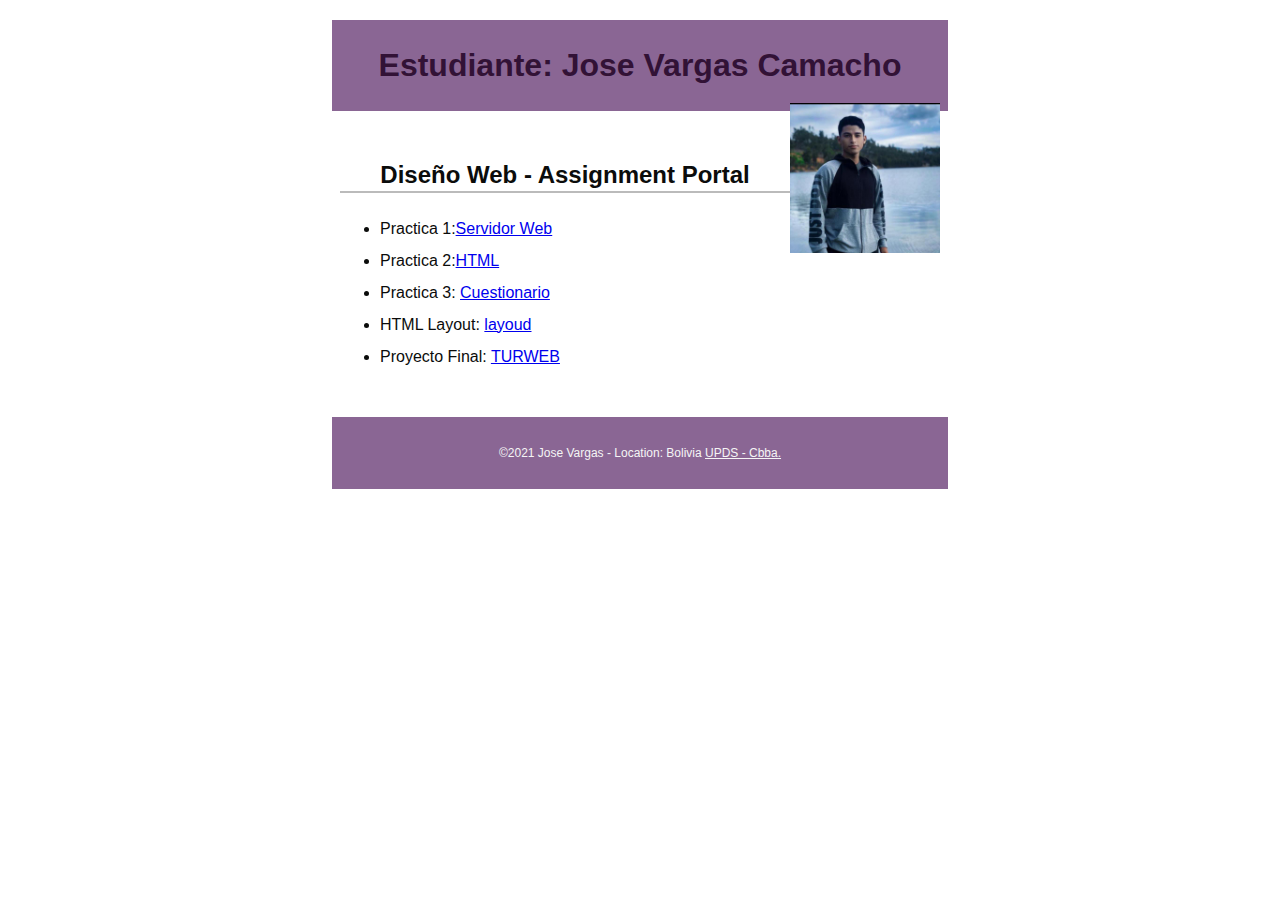
<file: index.html>
<!DOCTYPE html>
<html lang="es">
<head>
  <meta charset="utf-8">
  <meta name="viewport" content="width=device-width, initial-scale=1, maximum-scale=1">
  <title>Diseño Web - Portal de Asignaciones | Nombre | UPDS -Cbba.</title>
  <meta name="description" content="Pagina de portal de asignaciones Fabiola Soliz para la materia de tecnologia web en UPDS">
  <link rel="stylesheet" href="css/normalize.css">
  <link rel="stylesheet" href="css/main.css">
</head>
<body>
  <header>
    <h1>Estudiante: Jose Vargas Camacho</h1>
    <img src="imagenes/foto1.jpg" alt="My Profile Picture">
  </header> 
  <main>
    <h2>Diseño Web - Assignment Portal</h2>
    <ul>
      <li> Practica 1:<a href="#">Servidor Web </a></li>
      <li>Practica 2:<a href="practica/practica 2/fixedhtml.html">HTML</a></li>
      <li>Practica 3: <a href="contacto.html">Cuestionario</a></li>
      <li>HTML Layout: <a href="inicio.html">layoud</a></li>
      <li>Proyecto Final: <a href="contacto.html"> TURWEB</a></li>
      
    </ul>
    
  </main> 
 
  <footer>
    <p>
      &copy;2021 Jose Vargas - Location: Bolivia  
      <a href="http://www.upds.edu.bo/"> UPDS - Cbba.</a>
    </p>
  </footer>
</body>
</html>
</file>
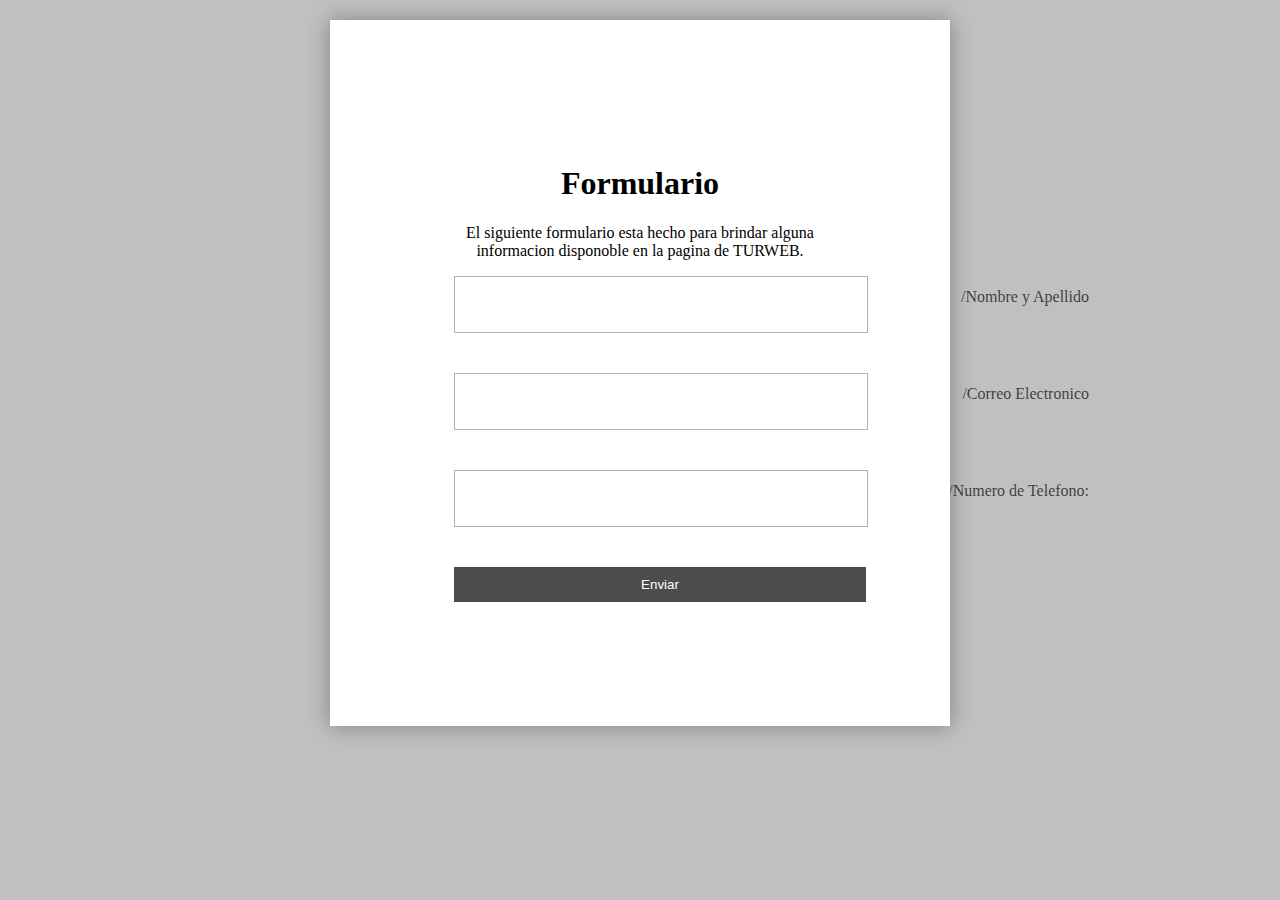
<file: contacto.html>
<!DOCTYPE html>
<html lang="en">
<head>
	<meta charset="UTF-8">
  <meta name="viewport" content="width=device-width, initial-scale=1.0">
  <link rel="stylesheet" href="css/formulario.css">
	<title>TURWEB</title>
	
</head>
<body>
      <form action="inicio.html" class="formulario" method="GET">
        <h1 class="fotmulariotitulo">Formulario</h1>
        <p>El siguiente formulario esta hecho para brindar alguna informacion disponoble en la pagina de TURWEB.</p>
          
        <input type="text" class="input" name="Nombre" required>
        <label for="letra" class="label">/Nombre y Apellido</label>
           
        <input type="email" class="input" name="Correo" required>
        <label for="Correo" class="label">/Correo Electronico</label>
        
      
        <input type="text" class="input" name="Celular" required>
        <label for="letra" class="label">/Numero de Telefono:</label>
        
        <input type="submit" value="Enviar" class="submit">

        </form>
</body>
</html>
</file>
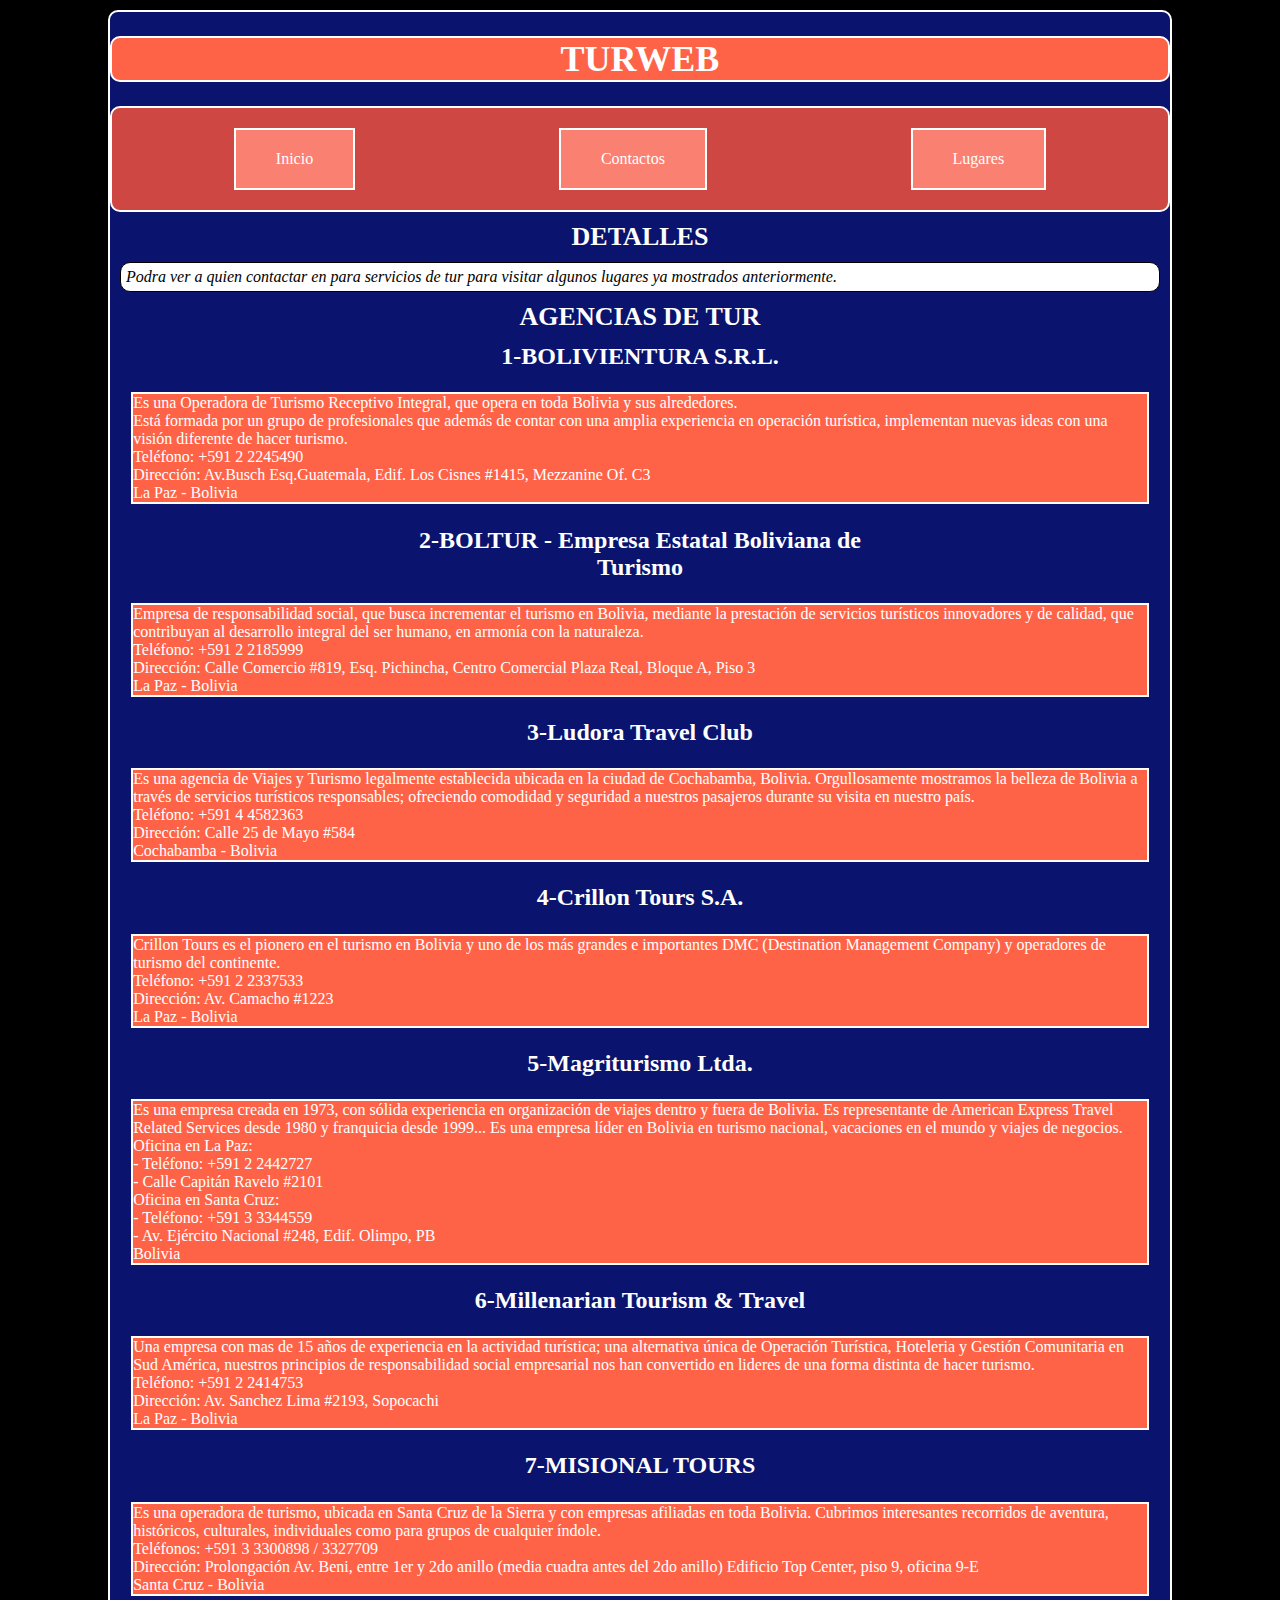
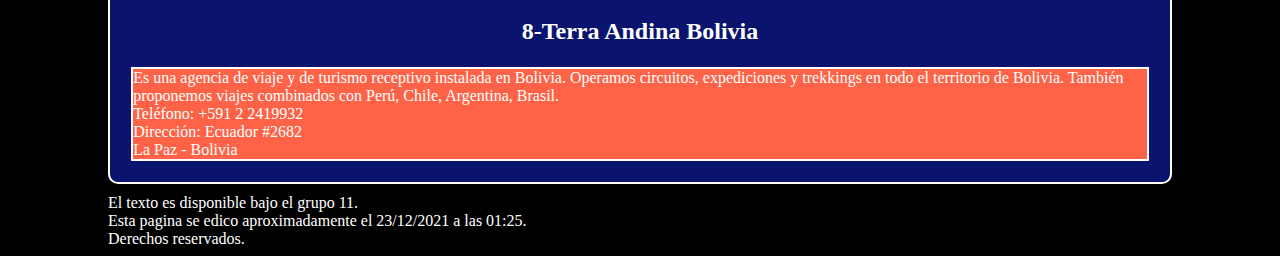
<file: contactos.html>
<!DOCTYPE html>
<html lang="en">
<head>
    <meta charset="UTF-8">
    <meta http-equiv="X-UA-Compatible" content="IE=edge">
    <meta name="viewport" content="width=device-width, initial-scale=1.0">
    <link rel="stylesheet" href="imagenes/estiloinicio.css">
    <title>TURWEB</title>
</head>
<body>
    
    <div>
        <header>
            <h1>TURWEB</h1>
            <nav>
                <a href="inicio.html" style="border: 2px solid #fff;">Inicio</a>
                <a href="contactos.html" style="border: 2px solid #fff;">Contactos</a>
                <a href="lugares.html" style="border: 2px solid #fff;">Lugares</a>
            </nav>
            <h3 style="margin: 10px;">DETALLES</h3>
            <p style="padding: 5px; color:black; background-color: #fff; margin: 10px; border: 1px solid black; border-radius: 10px;"><em>Podra ver a quien contactar en para servicios de tur para visitar algunos lugares ya mostrados anteriormente.</em></p>
            <h3 style="margin: 10px;">AGENCIAS DE TUR</h3>
        </header>
        
        <h2>1-BOLIVIENTURA S.R.L.</h2>
        <p style="background-color: tomato;">Es una Operadora de Turismo Receptivo Integral, que opera en toda Bolivia y sus alrededores. <br> Está formada por un grupo de profesionales que además de contar con una amplia experiencia en operación turística, implementan nuevas ideas con una visión diferente de hacer turismo. <br>
            Teléfono: +591 2 2245490 <br>
            Dirección: Av.Busch Esq.Guatemala, Edif. Los Cisnes #1415, Mezzanine Of. C3 <br>
            La Paz - Bolivia</p>
        <h2>2-BOLTUR - Empresa Estatal Boliviana de Turismo</h2>
            <p style="background-color: tomato;">Empresa de responsabilidad social, que busca incrementar el turismo en Bolivia, mediante la prestación de servicios turísticos innovadores y de calidad, que contribuyan al desarrollo integral del ser humano, en armonía con la naturaleza. <br>
                Teléfono: +591 2 2185999 <br>
                Dirección: Calle Comercio #819, Esq. Pichincha, Centro Comercial Plaza Real, Bloque A, Piso 3 <br>
                La Paz - Bolivia</p>
        <h2>3-Ludora Travel Club</h2>
            <p style="background-color: tomato;">Es una agencia de Viajes y Turismo legalmente establecida ubicada en la ciudad de Cochabamba, Bolivia. Orgullosamente mostramos la belleza de Bolivia a través de servicios turísticos responsables; ofreciendo comodidad y seguridad a nuestros pasajeros durante su visita en nuestro país. <br>
                Teléfono: +591 4 4582363 <br>
                Dirección: Calle 25 de Mayo #584 <br>
                Cochabamba - Bolivia</p>
        <h2>4-Crillon Tours S.A.</h2>
        <p style="background-color: tomato;">Crillon Tours es el pionero en el turismo en Bolivia y uno de los más grandes e importantes DMC (Destination Management Company) y operadores de turismo del continente. <br>
            Teléfono: +591 2 2337533 <br>
            Dirección: Av. Camacho #1223 <br>
            La Paz - Bolivia</p>
        <h2>5-Magriturismo Ltda.</h2>
        <p style="background-color: tomato;">Es una empresa creada en 1973, con sólida experiencia en organización de viajes dentro y fuera de Bolivia. Es representante de American Express Travel Related Services desde 1980 y franquicia desde 1999... Es una empresa líder en Bolivia en turismo nacional, vacaciones en el mundo y viajes de negocios. <br>
            Oficina en La Paz: <br>
              - Teléfono: +591 2 2442727 <br>
              - Calle Capitán Ravelo #2101 <br>
            Oficina en Santa Cruz: <br>
              - Teléfono: +591 3 3344559 <br>
              - Av. Ejército Nacional #248, Edif. Olimpo, PB <br>
            Bolivia</p>
        <h2>6-Millenarian Tourism & Travel</h2>
        <p style="background-color: tomato;">Una empresa con mas de 15 años de experiencia en la actividad turística; una alternativa única de Operación Turística, Hoteleria y Gestión Comunitaria en Sud América, nuestros principios de responsabilidad social empresarial nos han convertido en lideres de una forma distinta de hacer turismo. <br>
            Teléfono: +591 2 2414753 <br>
            Dirección: Av. Sanchez Lima #2193, Sopocachi <br>
            La Paz - Bolivia</p>
        <h2>7-MISIONAL TOURS</h2>
        <p style="background-color: tomato;">Es una operadora de turismo, ubicada en Santa Cruz de la Sierra y con empresas afiliadas en toda Bolivia. Cubrimos interesantes recorridos de aventura, históricos, culturales, individuales como para grupos de cualquier índole. <br>
            Teléfonos: +591 3 3300898   /   3327709 <br>
            Dirección: Prolongación Av. Beni, entre 1er y 2do anillo (media cuadra antes del 2do anillo) Edificio Top Center, piso 9, oficina 9-E <br>
            Santa Cruz - Bolivia</p>
        <h2>8-Terra Andina Bolivia</h2>
        <p style="background-color: tomato;">Es una agencia de viaje y de turismo receptivo instalada en Bolivia. Operamos circuitos, expediciones y trekkings en todo el territorio de Bolivia. También proponemos viajes combinados con Perú, Chile, Argentina, Brasil. <br>
            Teléfono: +591 2 2419932 <br>
            Dirección: Ecuador #2682 <br>
            La Paz - Bolivia</p>
        
    </div>
    <footer >
        El texto es disponible bajo el grupo 11. <br>
        Esta pagina se edico aproximadamente el 23/12/2021 a las 01:25. <br>
        Derechos reservados.
    </footer>
</body>
</html>
</file>
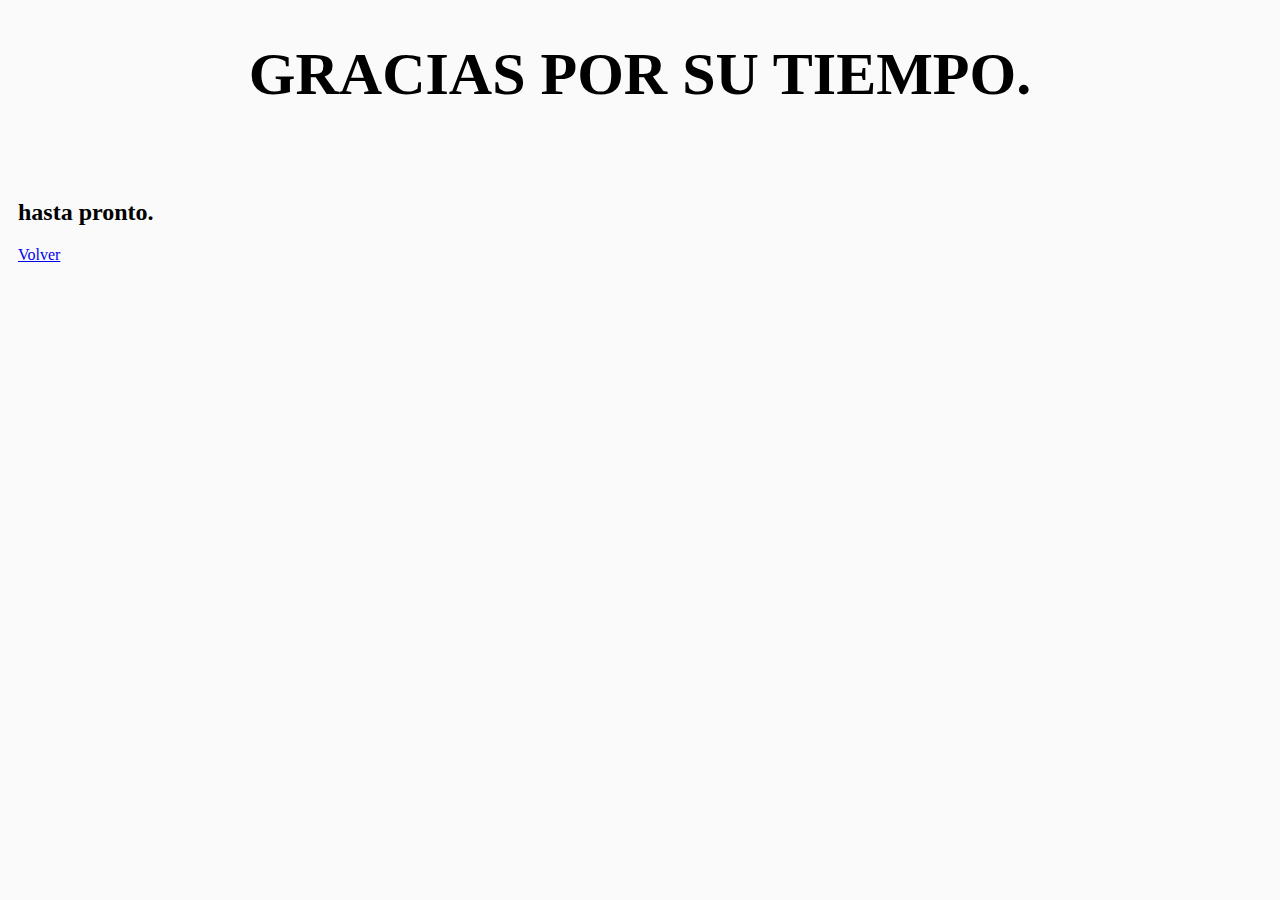
<file: gracias.html>
<!DOCTYPE html>
<html lang="en">
<head>
    <meta charset="utf-8">
    <meta http-equiv="X-UA-Compatible" content="IE=edge">
    <meta name="viewport" content="width=device-width, initial-scale=1.0">
    <title>Document</title>

   <h1>Gracias por su tiempo.</h1>
   <h2>hasta pronto.</h2>

   <a href="contacto.html">Volver</a>

   <style>
       body{
        background: #fafafa;
        padding: 0 10px;
       }

       h1{
        font-size: 60px;
        font-weight: 700;
        margin-bottom: 90px;
        color: #000000;
        text-transform: uppercase;
        text-align: center;
       }

   </style>

</head>
<body>

</body>
</html>
</file>
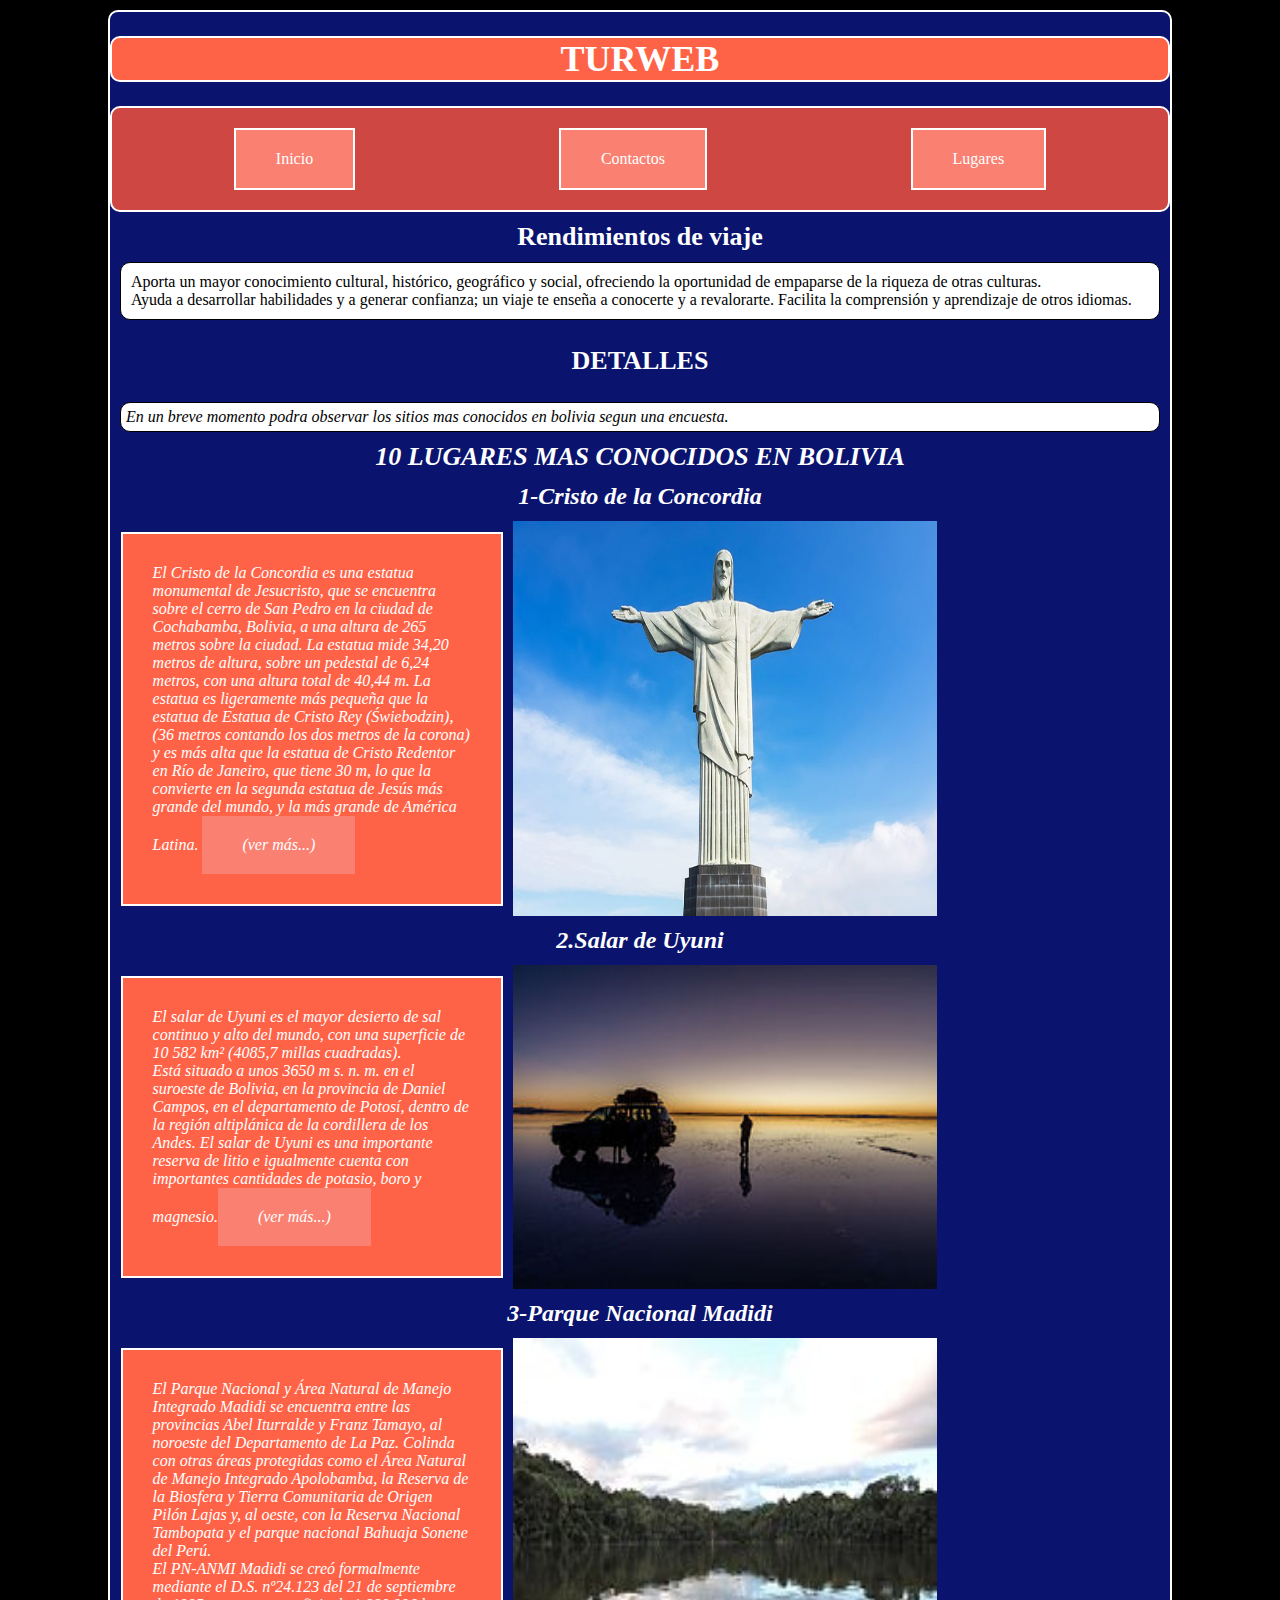
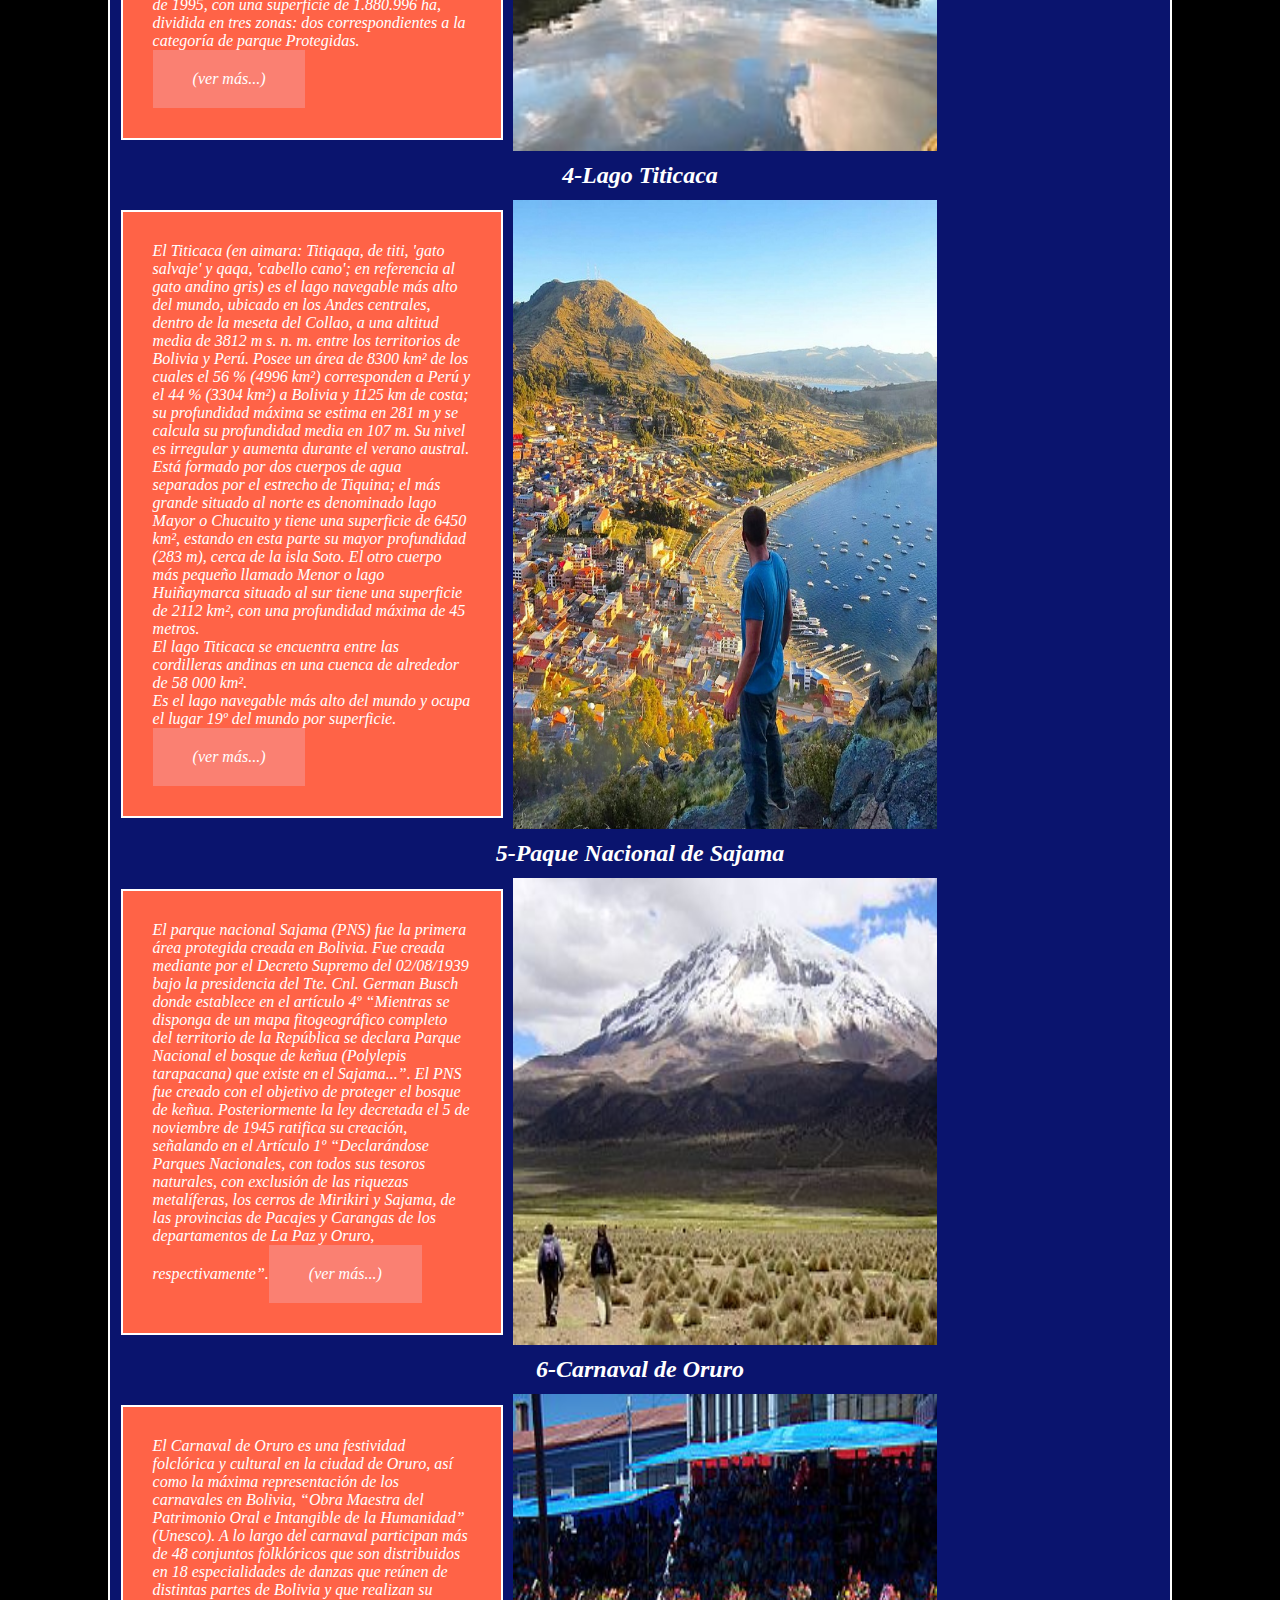
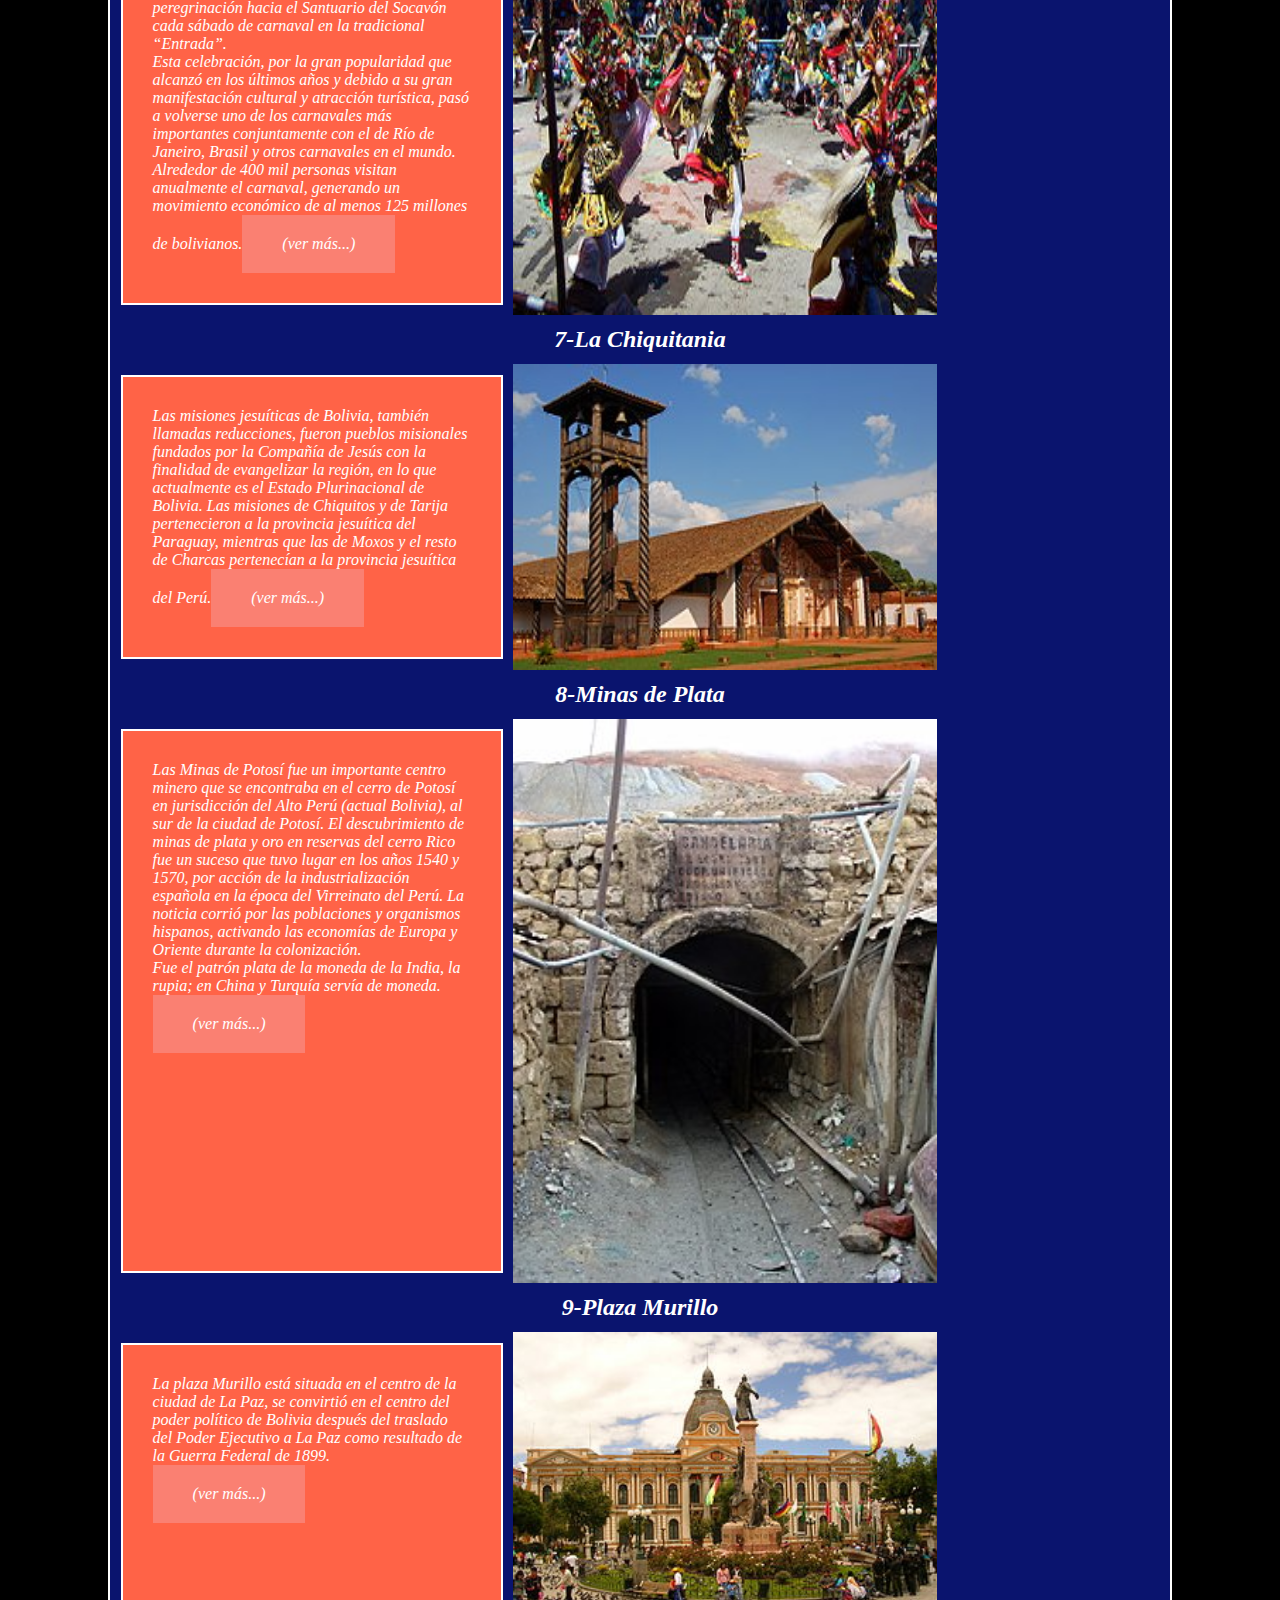
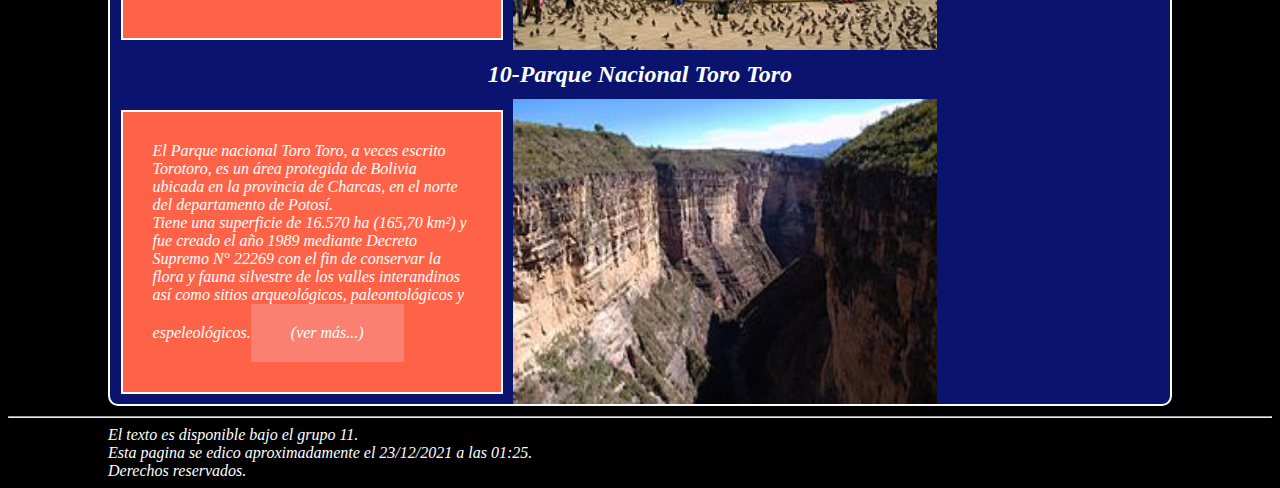
<file: inicio.html>
<!DOCTYPE html>
<html lang="en">
<head>
    <meta charset="UTF-8">
    <meta http-equiv="X-UA-Compatible" content="IE=edge">
    <meta name="viewport" content="width=device-width, initial-scale=1.0">
    <link rel="stylesheet" href="imagenes/estiloinicio.css">
    <title>TURWEB</title>
</head>
<body>
    
    <div>
        <header>
            <h1>TURWEB</h1>
            <nav>
                <a href="inicio.html" style="border: 2px solid #fff;">Inicio</a>
                <a href="contactos.html" style="border: 2px solid #fff;">Contactos</a>
                <a href="lugares.html" style="border: 2px solid #fff;">Lugares</a>
                
            </nav>
            <h3 style="margin: 10px;">Rendimientos de viaje</h3>
            <p style="padding: 10px; color:black; background-color: #fff; margin: 10px; border: 1px solid black; border-radius: 10px;">Aporta un mayor conocimiento cultural, histórico, geográfico y social, ofreciendo la oportunidad de empaparse de la riqueza de otras culturas.<br> Ayuda a desarrollar habilidades y a generar confianza; un viaje te enseña a conocerte y a revalorarte. Facilita la comprensión y aprendizaje de otros idiomas.</p>
            <h3>DETALLES</h3>
            <p style="padding: 5px; color:black; background-color: #fff; margin: 10px; border: 1px solid black; border-radius: 10px;"><em>En un breve momento podra observar los sitios mas conocidos en bolivia segun una encuesta<em>.</p>
            <h3 style="margin: 10px;">10 LUGARES MAS CONOCIDOS EN BOLIVIA</h3>
        </header>
        
        <h2>1-Cristo de la Concordia</h2>
        <section id="Cristo">
        <p id="parrafodelcristo">El Cristo de la Concordia es una estatua monumental de Jesucristo, que se encuentra sobre el cerro de San Pedro en la ciudad de Cochabamba, Bolivia, a una altura de 265 metros sobre la ciudad. La estatua mide 34,20 metros de altura, sobre un pedestal de 6,24 metros, con una altura total de 40,44 m. La estatua es ligeramente más pequeña que la estatua de Estatua de Cristo Rey (Świebodzin), (36 metros contando los dos metros de la corona) y es más alta que la estatua de Cristo Redentor en Río de Janeiro, que tiene 30 m, lo que la convierte en la segunda estatua de Jesús más grande del mundo, y la más grande de América Latina. <a target="_blank" href="https://es.wikipedia.org/wiki/Cristo_de_la_Concordia">(ver más...)</a></p>
        <img src="imagenes/1.jpg" alt="cristo redentor" width="40%">
        </section>
        <h2>2.Salar de Uyuni</h2>
        <section id="salar">
            <p id="salarparrafo">El salar de Uyuni es el mayor desierto de sal continuo y alto del mundo, con una superficie de 10 582 km² (4085,7 millas cuadradas). <br> Está situado a unos 3650 m s. n. m. en el suroeste de Bolivia, en la provincia de Daniel Campos, en el departamento de Potosí, dentro de la región altiplánica de la cordillera de los Andes. El salar de Uyuni es una importante reserva de litio e igualmente cuenta con importantes cantidades de potasio, boro y magnesio.<a target="_blank" href="https://es.wikipedia.org/wiki/Salar_de_Uyuni">(ver más...)</a></p>
            <img src="imagenes/2.jpg" alt="Salar de Uyuni" width="40%">
        </section>
        <h2>3-Parque Nacional Madidi</h2>
        <section id="parque">
            <p id="madidiparrafo">El Parque Nacional y Área Natural de Manejo Integrado Madidi se encuentra entre las provincias Abel Iturralde y Franz Tamayo, al noroeste del Departamento de La Paz. Colinda con otras áreas protegidas como el Área Natural de Manejo Integrado Apolobamba, la Reserva de la Biosfera y Tierra Comunitaria de Origen Pilón Lajas y, al oeste, con la Reserva Nacional Tambopata y el parque nacional Bahuaja Sonene del Perú. <br>
            El PN-ANMI Madidi se creó formalmente mediante el D.S. nº24.123 del 21 de septiembre de 1995, con una superficie de 1.880.996 ha, dividida en tres zonas: dos correspondientes a la categoría de parque Protegidas.<a target="_blank" href="https://es.wikipedia.org/wiki/Parque_nacional_Madidi">(ver más...)</a></p>
            <img src="imagenes/3.jpg" alt="Parque Nacional Madidi" width="40%">
        </section>
        <h2>4-Lago Titicaca</h2>
        <section id="lago">
            <p id="lagoparrafo">El Titicaca (en aimara: Titiqaqa, de titi, 'gato salvaje' y qaqa, 'cabello cano'; en referencia al gato andino gris) es el lago navegable más alto del mundo, ubicado en los Andes centrales, dentro de la meseta del Collao, a una altitud media de 3812 m s. n. m. entre los territorios de Bolivia y Perú. Posee un área de 8300 km² de los cuales el 56 % (4996 km²) corresponden a Perú y el 44 % (3304 km²) a Bolivia y 1125 km de costa; su profundidad máxima se estima en 281 m y se calcula su profundidad media en 107 m. Su nivel es irregular y aumenta durante el verano austral. <br>

                Está formado por dos cuerpos de agua separados por el estrecho de Tiquina; el más grande situado al norte es denominado lago Mayor o Chucuito y tiene una superficie de 6450 km², estando en esta parte su mayor profundidad (283 m), cerca de la isla Soto. El otro cuerpo más pequeño llamado Menor o lago Huiñaymarca situado al sur tiene una superficie de 2112 km², con una profundidad máxima de 45 metros. <br>
                
                El lago Titicaca se encuentra entre las cordilleras andinas en una cuenca de alrededor de 58 000 km². <br>
                
                Es el lago navegable más alto del mundo y ocupa el lugar 19º del mundo por superficie.<a target="_blank" href="https://es.wikipedia.org/wiki/Titicaca">(ver más...)</a></p>
            <img src="imagenes/4.jpg" alt="Laguna Titicaca" width="40%">
        </section>
        <h2>5-Paque Nacional de Sajama</h2>
        <section id="sajama">
            <p id="sajamaparrafo">El parque nacional Sajama (PNS) fue la primera área protegida creada en Bolivia. Fue creada mediante por el Decreto Supremo del 02/08/1939 bajo la presidencia del Tte. Cnl. German Busch donde establece en el artículo 4º “Mientras se disponga de un mapa fitogeográfico completo del territorio de la República se declara Parque Nacional el bosque de keñua (Polylepis tarapacana) que existe en el Sajama...”. El PNS fue creado con el objetivo de proteger el bosque de keñua. Posteriormente la ley decretada el 5 de noviembre de 1945 ratifica su creación, señalando en el Artículo 1º “Declarándose Parques Nacionales, con todos sus tesoros naturales, con exclusión de las riquezas metalíferas, los cerros de Mirikiri y Sajama, de las provincias de Pacajes y Carangas de los departamentos de La Paz y Oruro, respectivamente”.<a target="_blank" href="https://es.wikipedia.org/wiki/Parque_nacional_Sajama">(ver más...)</a></p>
            <img src="imagenes/5.jpg" alt="Parque Nacional Sajama" width="40%">
        </section>
        <h2>6-Carnaval de Oruro</h2>
        <section id="oruro">
            <p id="oruroparrafo">El Carnaval de Oruro es una festividad folclórica y cultural en la ciudad de Oruro, así como la máxima representación de los carnavales en Bolivia, “Obra Maestra del Patrimonio Oral e Intangible de la Humanidad” (Unesco). A lo largo del carnaval participan más de 48 conjuntos folklóricos que son distribuidos en 18 especialidades de danzas que reúnen de distintas partes de Bolivia y que realizan su peregrinación hacia el Santuario del Socavón cada sábado de carnaval en la tradicional “Entrada”. <br> Esta celebración, por la gran popularidad que alcanzó en los últimos años y debido a su gran manifestación cultural y atracción turística, pasó a volverse uno de los carnavales más importantes conjuntamente con el de Río de Janeiro, Brasil y otros carnavales en el mundo. Alrededor de 400 mil personas visitan anualmente el carnaval, generando un movimiento económico de al menos 125 millones de bolivianos.<a target="_blank" href="https://es.wikipedia.org/wiki/Carnaval_de_Oruro">(ver más...)</a></p>
            <img src="imagenes/6.jpg" alt="Carnaval de Oruro" width="40%">
        </section>
        <h2>7-La Chiquitania</h2>
        <section id="la">
            <p id="laparrafo">Las misiones jesuíticas de Bolivia, también llamadas reducciones, fueron pueblos misionales fundados por la Compañía de Jesús con la finalidad de evangelizar la región, en lo que actualmente es el Estado Plurinacional de Bolivia. Las misiones de Chiquitos y de Tarija pertenecieron a la provincia jesuítica del Paraguay, mientras que las de Moxos y el resto de Charcas pertenecían a la provincia jesuítica del Perú.<a target="_blank" href="https://es.wikipedia.org/wiki/Llanos_de_Chiquitos">(ver más...)</a></p>
            <img src="imagenes/7.jpg" alt="La Chiquitania" width="40%">
        </section>
        <h2>8-Minas de Plata</h2>
        <section id="minas">
            <p id="minaparrafo">Las Minas de Potosí fue un importante centro minero que se encontraba en el cerro de Potosí en jurisdicción del Alto Perú (actual Bolivia), al sur de la ciudad de Potosí. El descubrimiento de minas de plata y oro en reservas del cerro Rico fue un suceso que tuvo lugar en los años 1540 y 1570, por acción de la industrialización española en la época del Virreinato del Perú. La noticia corrió por las poblaciones y organismos hispanos, activando las economías de Europa y Oriente durante la colonización. <br> Fue el patrón plata de la moneda de la India, la rupia; en China y Turquía servía de moneda.<a target="_blank" href="https://es.wikipedia.org/wiki/Minas_de_Potos%C3%AD">(ver más...)</a></p>
            <img src="imagenes/8.jpg" alt="Minas de Plata de Potosi" width="40%">
        </section>
        <h2>9-Plaza Murillo</h2>
        <section id="plaza">
            <p id="plazaparrafo">La plaza Murillo está situada en el centro de la ciudad de La Paz, se convirtió en el centro del poder político de Bolivia después del traslado del Poder Ejecutivo a La Paz como resultado de la Guerra Federal de 1899.<a target="_blank" href="https://es.wikipedia.org/wiki/Plaza_Murillo">(ver más...)</a></p>
            <img src="imagenes/9.jpg" alt="Plaza Murillo" width="40%">
        </section>
        <h2>10-Parque Nacional Toro Toro</h2>
        <section id="torotoro">
            <p id="toroparrafo">El Parque nacional Toro Toro, a veces escrito Torotoro, es un área protegida de Bolivia ubicada en la provincia de Charcas, en el norte del departamento de Potosí. <br> Tiene una superficie de 16.570 ha (165,70 km²) y fue creado el año 1989 mediante Decreto Supremo N° 22269 con el fin de conservar la flora y fauna silvestre de los valles interandinos así como sitios arqueológicos, paleontológicos y espeleológicos.<a target="_blank" href="https://es.wikipedia.org/wiki/Parque_nacional_Toro_Toro">(ver más...)</a></p>
            <img src="imagenes/10.jpg" alt="Plaza Nacional de Toro Toro" width="40%">
        </section>
    </div>
    <hr>
    <footer >
        El texto es disponible bajo el grupo 11. <br>
        Esta pagina se edico aproximadamente el 23/12/2021 a las 01:25. <br>
        Derechos reservados.
    </footer>
</body>
</html>
</file>
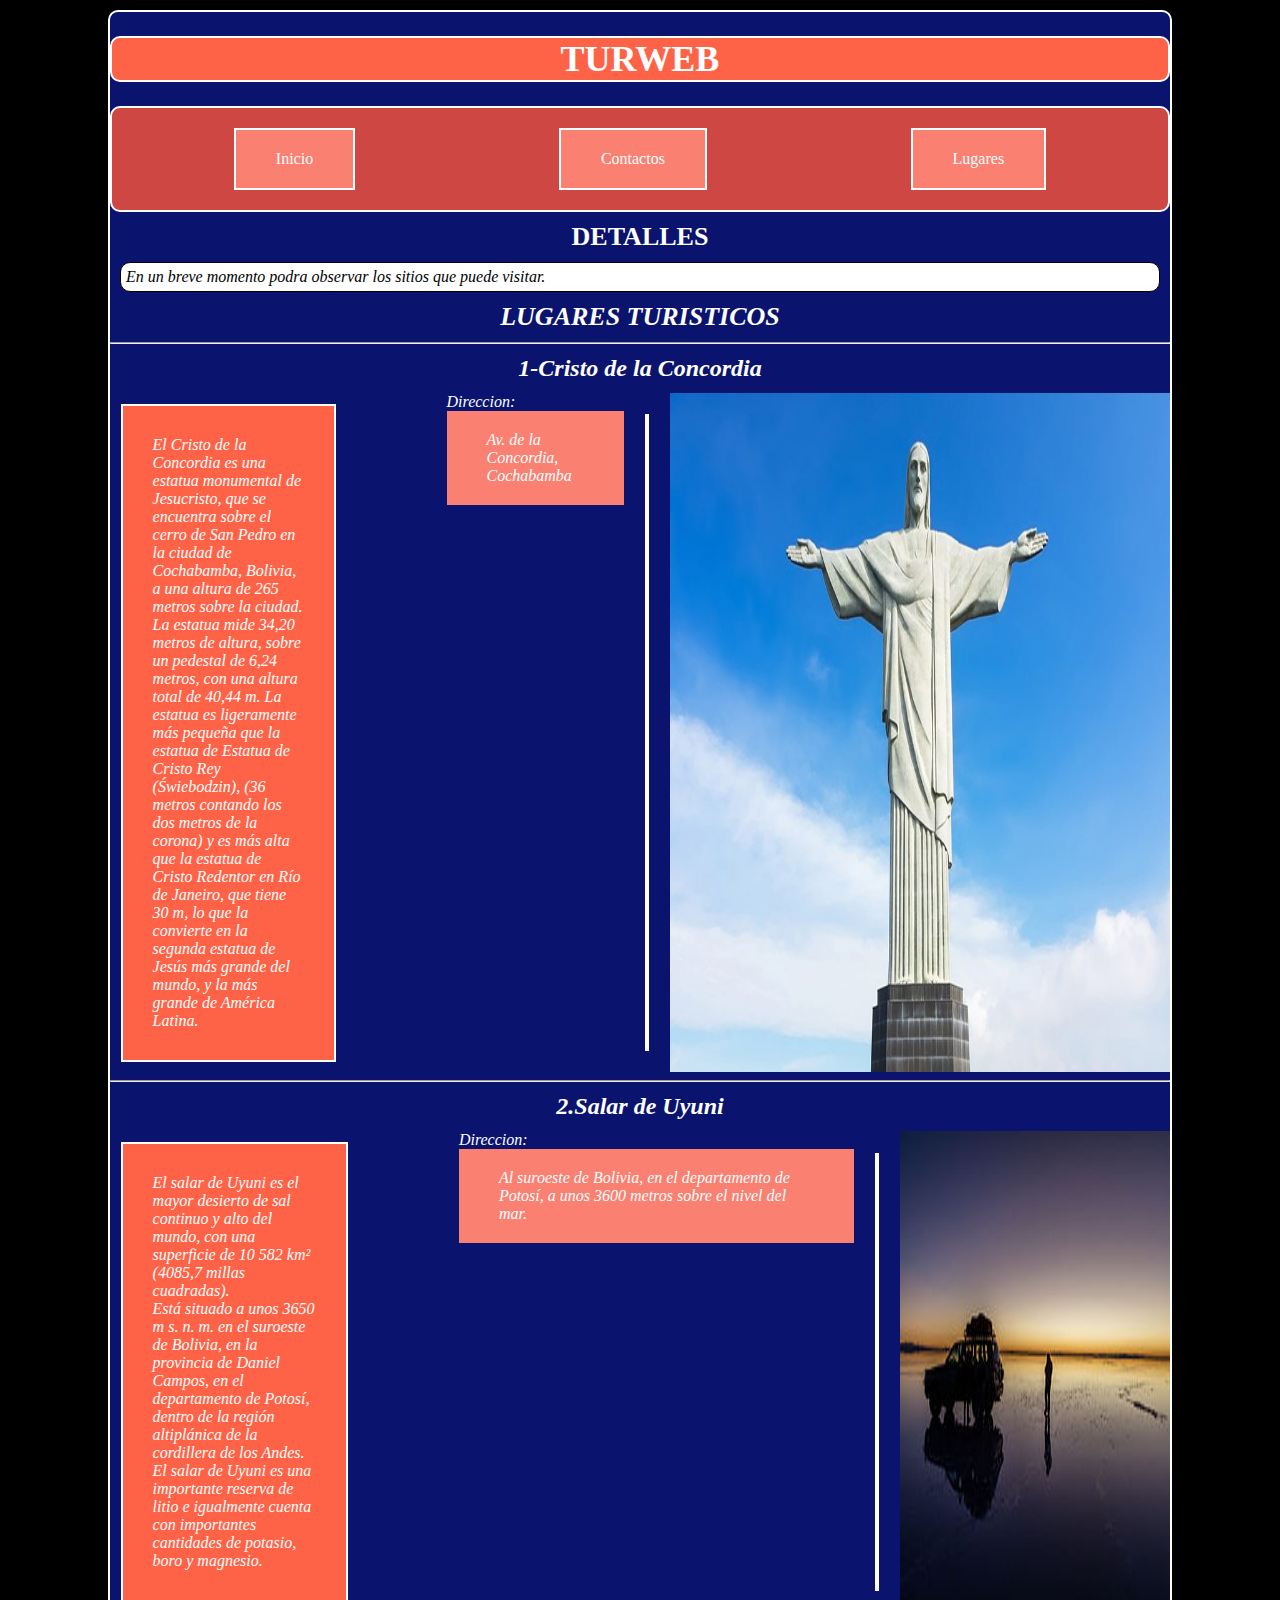
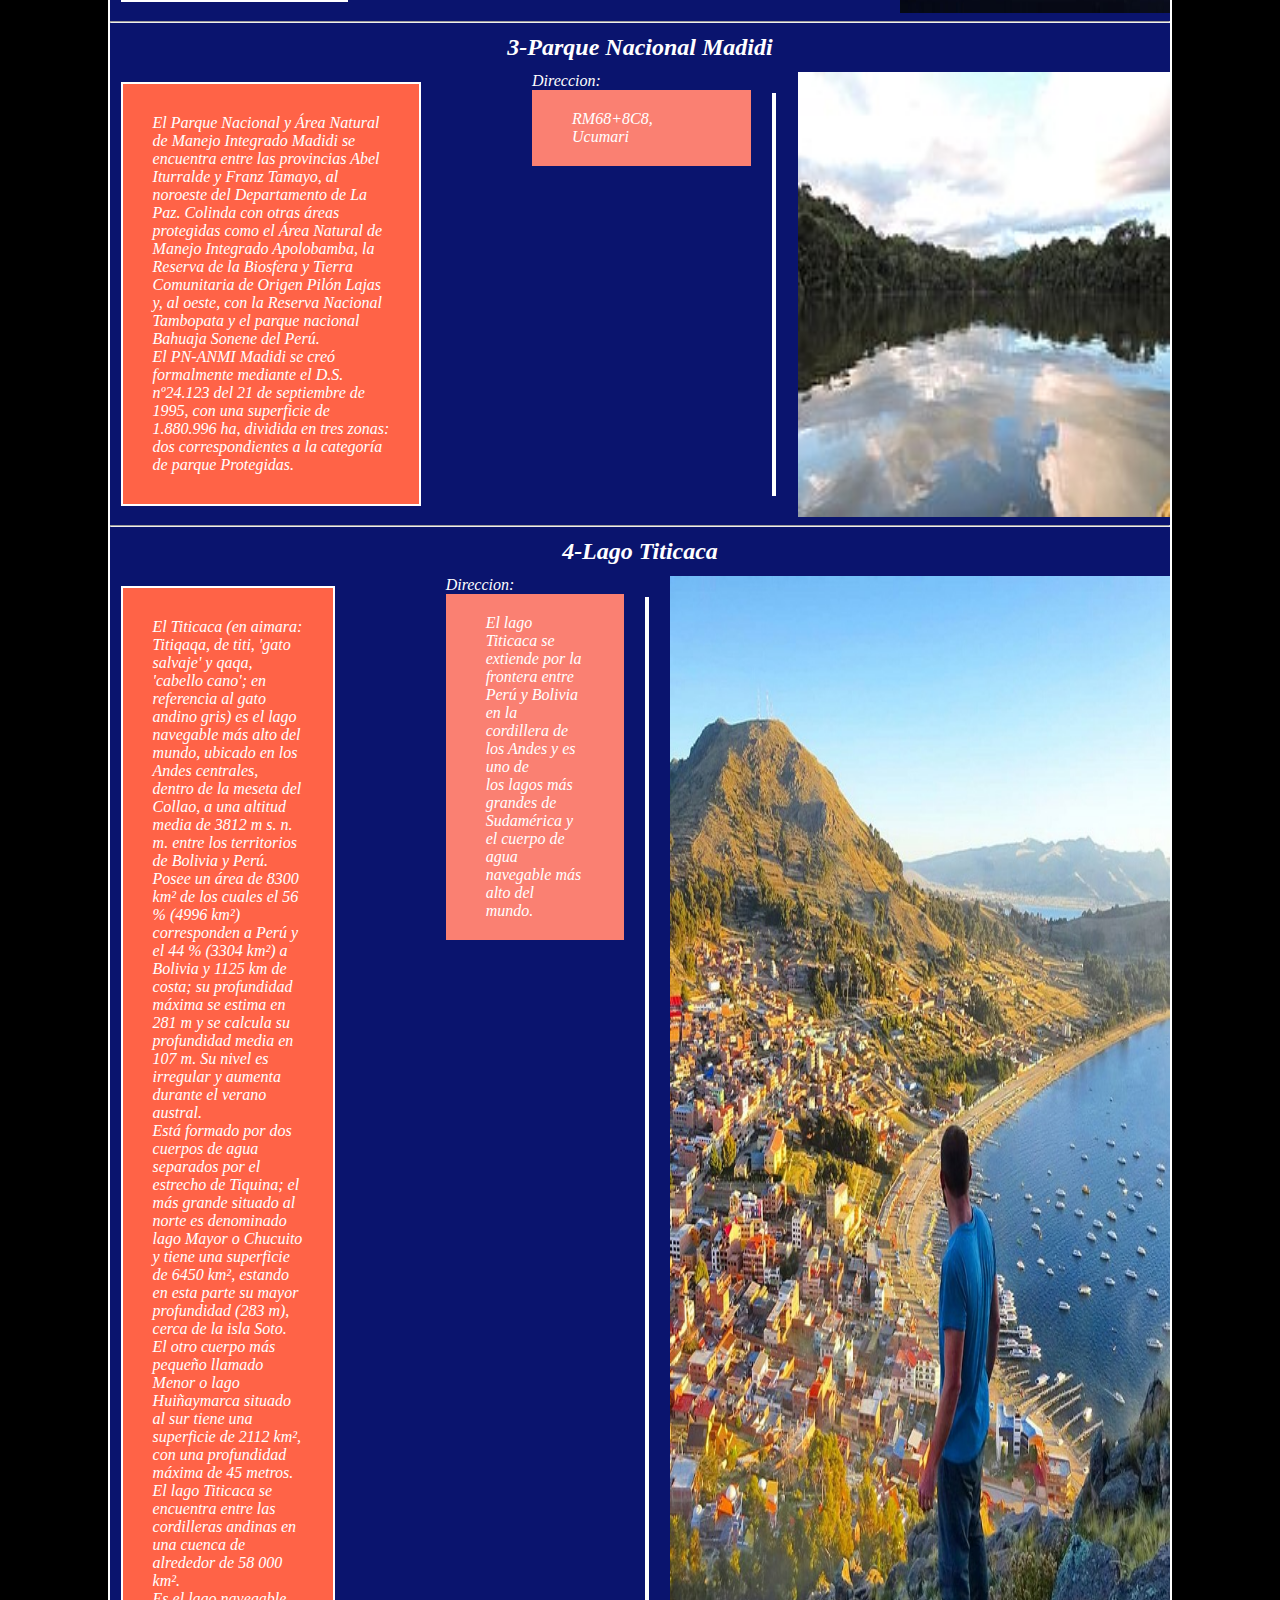
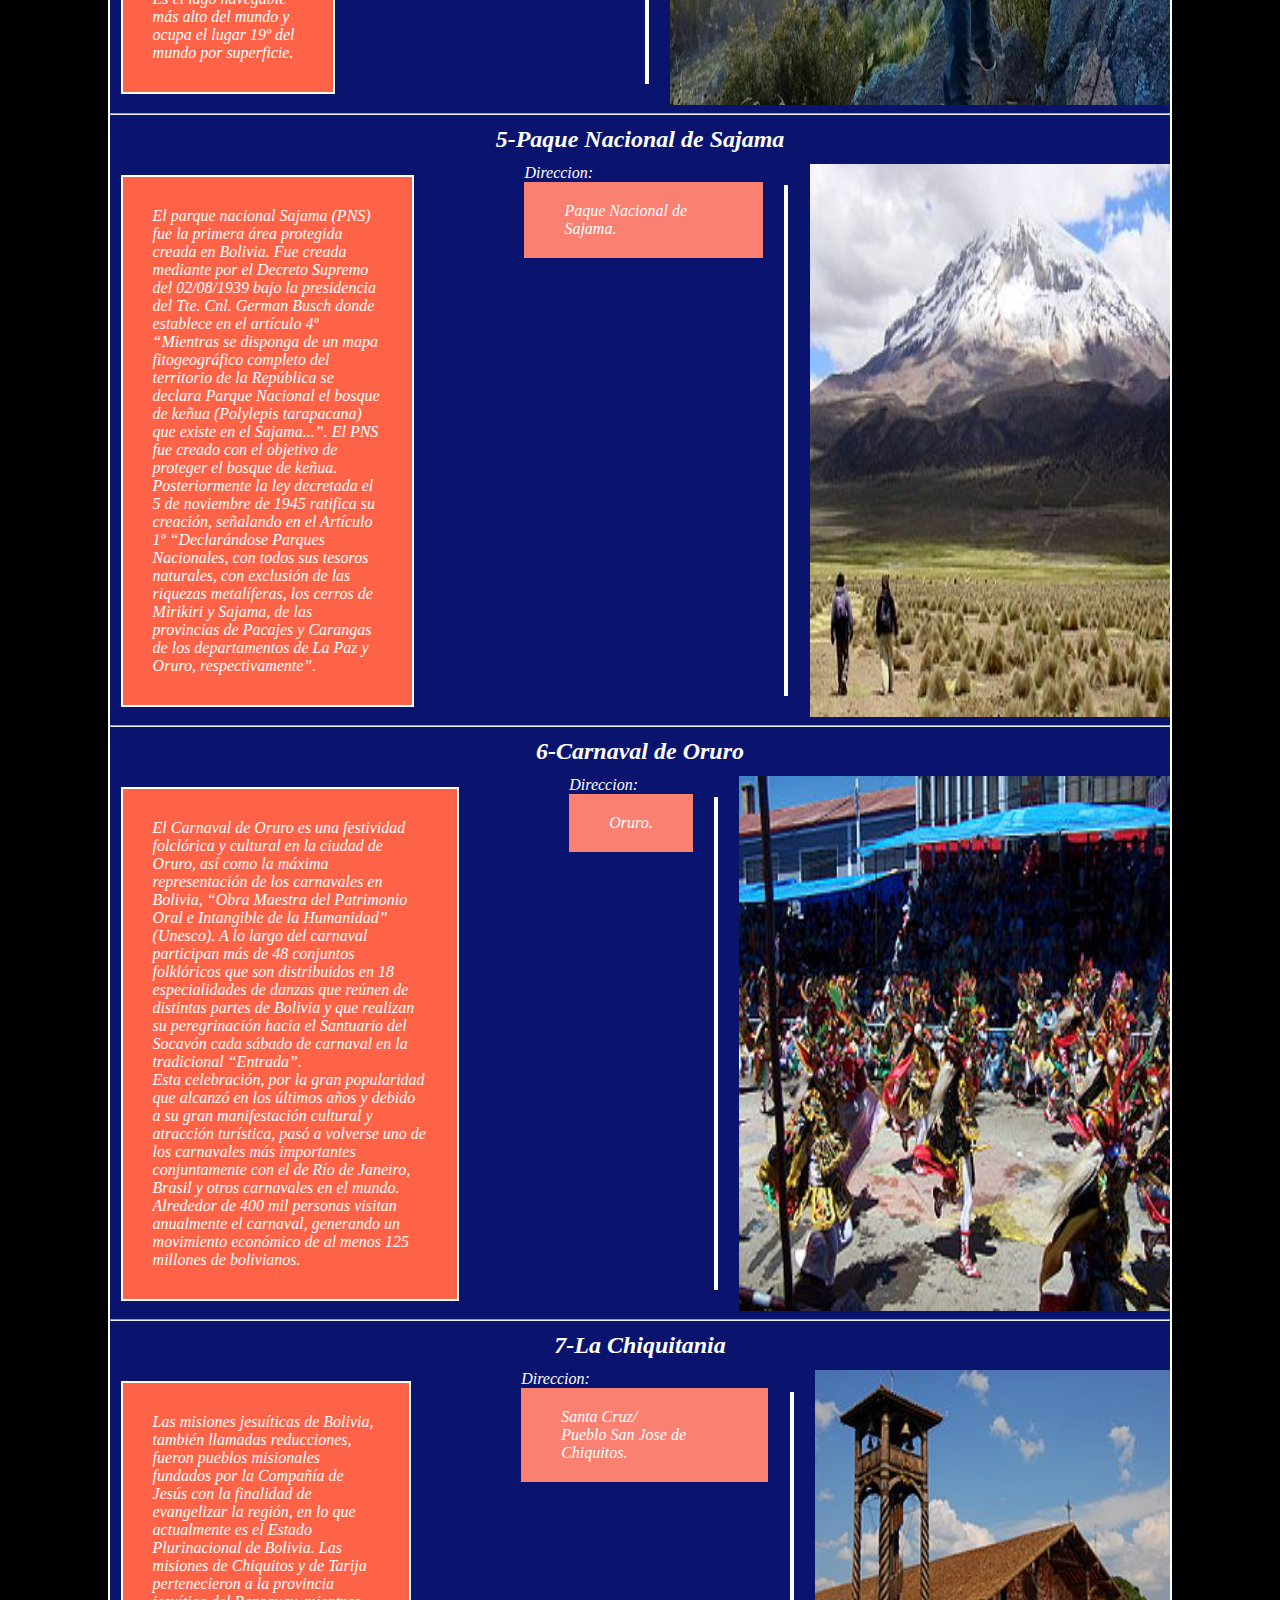
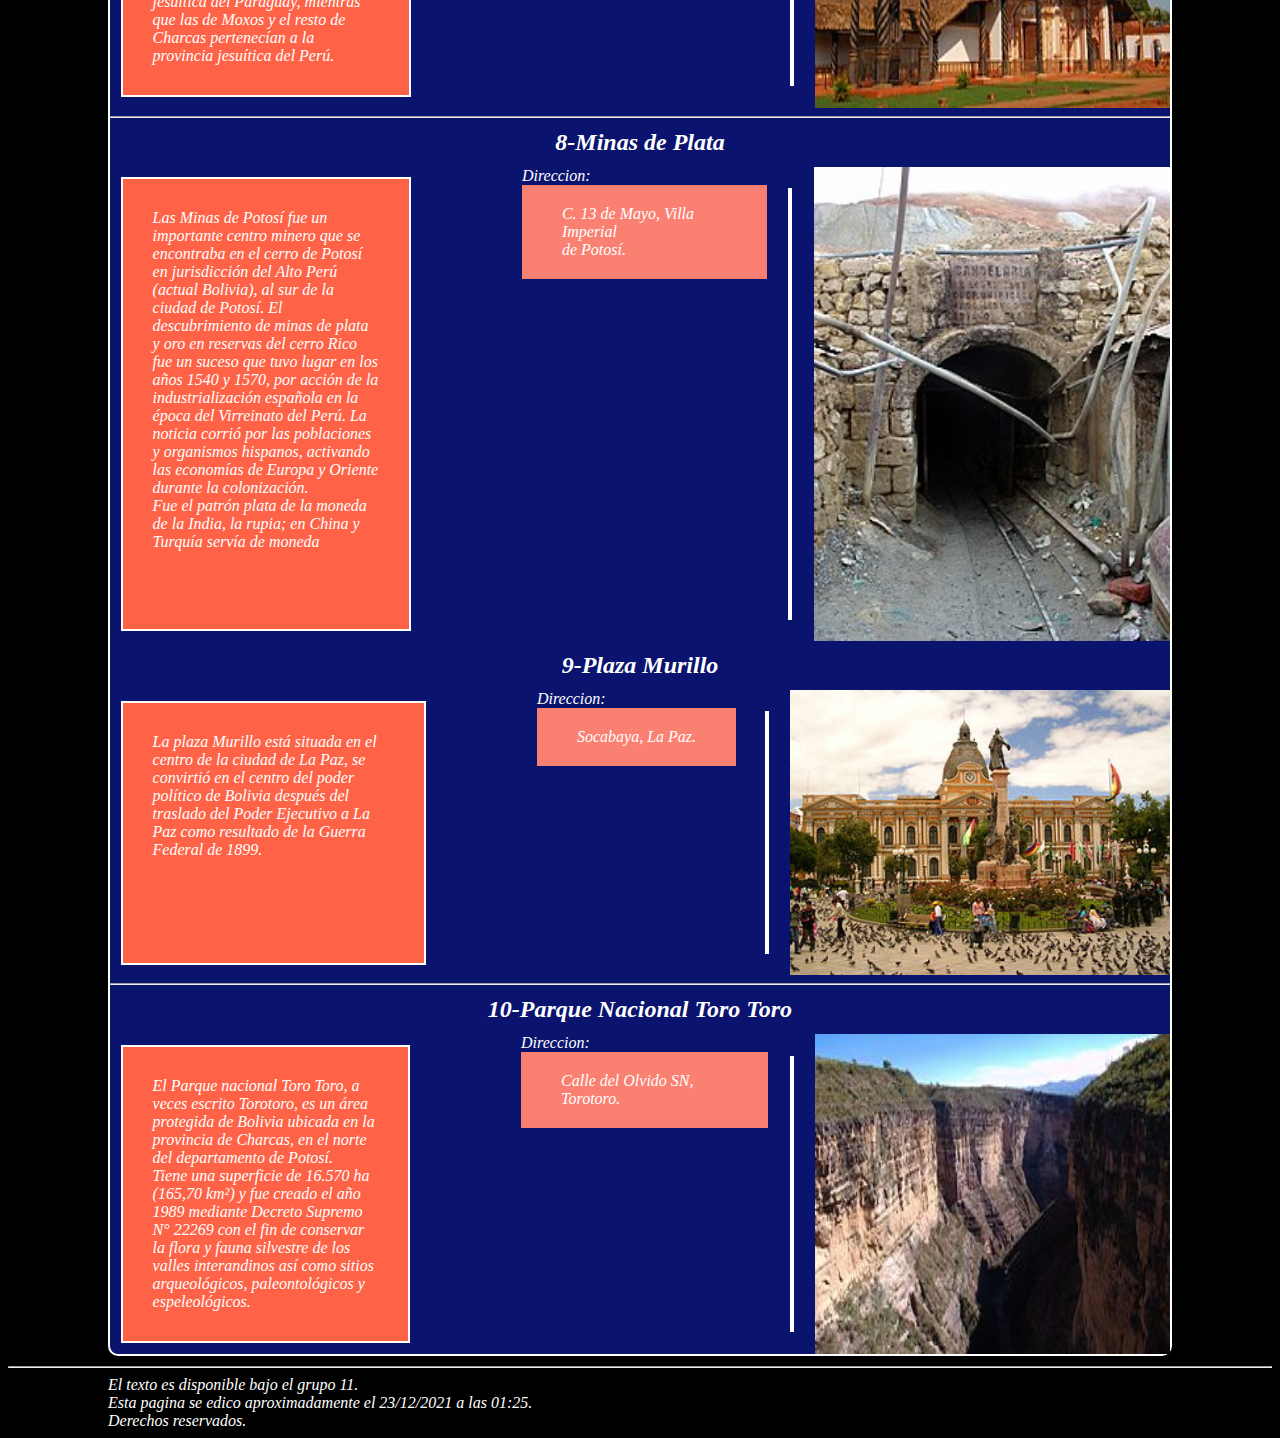
<file: lugares.html>
<!DOCTYPE html>
<html lang="en">
<head>
    <meta charset="UTF-8">
    <meta http-equiv="X-UA-Compatible" content="IE=edge">
    <meta name="viewport" content="width=device-width, initial-scale=1.0">
    <link rel="stylesheet" href="imagenes/estiloinicio.css">
    <title>TURWEB</title>
</head>
<body>
    
    <div>
        <header>
            <h1>TURWEB</h1>
            <nav>
                <a href="inicio.html" style="border: 2px solid #fff;">Inicio</a>
                <a href="contactos.html" style="border: 2px solid #fff;">Contactos</a>
                <a href="lugares.html" style="border: 2px solid #fff;">Lugares</a>
            </nav>
            <h3 style="margin: 10px;">DETALLES</h3>
            <p style="padding: 5px; color:black; background-color: #fff; margin: 10px; border: 1px solid black; border-radius: 10px;"><em>En un breve momento podra observar los sitios que puede visitar<em>.</p>
            <h3 style="margin: 10px;">LUGARES TURISTICOS</h3>
        </header>
        <hr>
        <h2>1-Cristo de la Concordia</h2>
        <section id="Cristo">
        <p id="parrafodelcristo">El Cristo de la Concordia es una estatua monumental de Jesucristo, que se encuentra sobre el cerro de San Pedro en la ciudad de Cochabamba, Bolivia, a una altura de 265 metros sobre la ciudad. La estatua mide 34,20 metros de altura, sobre un pedestal de 6,24 metros, con una altura total de 40,44 m. La estatua es ligeramente más pequeña que la estatua de Estatua de Cristo Rey (Świebodzin), (36 metros contando los dos metros de la corona) y es más alta que la estatua de Cristo Redentor en Río de Janeiro, que tiene 30 m, lo que la convierte en la segunda estatua de Jesús más grande del mundo, y la más grande de América Latina.
            <footer>Direccion:
                <a target="_blank" href="https://goo.gl/maps/jbZid3CXWu1F193E7">Av. de la Concordia, Cochabamba</a></footer>
        </p>
        <img src="imagenes/1.jpg" alt="cristo redentor" width="500px 40px">
        </section>
        <hr>
        <h2>2.Salar de Uyuni</h2>
        <section id="salar">
            <p id="salarparrafo">El salar de Uyuni es el mayor desierto de sal continuo y alto del mundo, con una superficie de 10 582 km² (4085,7 millas cuadradas). <br> Está situado a unos 3650 m s. n. m. en el suroeste de Bolivia, en la provincia de Daniel Campos, en el departamento de Potosí, dentro de la región altiplánica de la cordillera de los Andes. El salar de Uyuni es una importante reserva de litio e igualmente cuenta con importantes cantidades de potasio, boro y magnesio.
                <footer>Direccion:
                    <a target="_blank" href="https://goo.gl/maps/k8XsgEDEQvYcX9jU6">Al suroeste de Bolivia, en el departamento de Potosí, a unos 3600 metros sobre el nivel del mar.</a></footer></p>
            <img src="imagenes/2.jpg" alt="Salar de Uyuni" width="500px 40px">
        </section>
        <hr>
        <h2>3-Parque Nacional Madidi</h2>
        <section id="parque">
            <p id="madidiparrafo">El Parque Nacional y Área Natural de Manejo Integrado Madidi se encuentra entre las provincias Abel Iturralde y Franz Tamayo, al noroeste del Departamento de La Paz. Colinda con otras áreas protegidas como el Área Natural de Manejo Integrado Apolobamba, la Reserva de la Biosfera y Tierra Comunitaria de Origen Pilón Lajas y, al oeste, con la Reserva Nacional Tambopata y el parque nacional Bahuaja Sonene del Perú. <br>
            El PN-ANMI Madidi se creó formalmente mediante el D.S. nº24.123 del 21 de septiembre de 1995, con una superficie de 1.880.996 ha, dividida en tres zonas: dos correspondientes a la categoría de parque Protegidas.<footer>Direccion:
                <a target="_blank" href="https://goo.gl/maps/hu1mRAYDyXGTkcVq5">RM68+8C8, Ucumari</a></footer></p>
            <img src="imagenes/3.jpg" alt="Parque Nacional Madidi" width="500px 40px">
        </section>
        <hr>
        <h2>4-Lago Titicaca</h2>
        <section id="lago">
            <p id="lagoparrafo">El Titicaca (en aimara: Titiqaqa, de titi, 'gato salvaje' y qaqa, 'cabello cano'; en referencia al gato andino gris) es el lago navegable más alto del mundo, ubicado en los Andes centrales, dentro de la meseta del Collao, a una altitud media de 3812 m s. n. m. entre los territorios de Bolivia y Perú. Posee un área de 8300 km² de los cuales el 56 % (4996 km²) corresponden a Perú y el 44 % (3304 km²) a Bolivia y 1125 km de costa; su profundidad máxima se estima en 281 m y se calcula su profundidad media en 107 m. Su nivel es irregular y aumenta durante el verano austral. <br>

                Está formado por dos cuerpos de agua separados por el estrecho de Tiquina; el más grande situado al norte es denominado lago Mayor o Chucuito y tiene una superficie de 6450 km², estando en esta parte su mayor profundidad (283 m), cerca de la isla Soto. El otro cuerpo más pequeño llamado Menor o lago Huiñaymarca situado al sur tiene una superficie de 2112 km², con una profundidad máxima de 45 metros. <br>
                
                El lago Titicaca se encuentra entre las cordilleras andinas en una cuenca de alrededor de 58 000 km². <br>
                
                Es el lago navegable más alto del mundo y ocupa el lugar 19º del mundo por superficie.
                <footer>Direccion:
                    <a target="_blank" href="https://goo.gl/maps/m2WZeG7MdbuSQJyu9">El lago Titicaca se extiende por la <br> frontera entre Perú y Bolivia en la <br> cordillera de los Andes y es uno de <br> los lagos más grandes de <br> Sudamérica y el cuerpo de agua <br> navegable más alto del mundo.</a></footer></p>
            <img src="imagenes/4.jpg" alt="Laguna Titicaca" width="500px 40px">
        </section>
        <hr>
        <h2>5-Paque Nacional de Sajama</h2>
        <section id="sajama">
            <p id="sajamaparrafo">El parque nacional Sajama (PNS) fue la primera área protegida creada en Bolivia. Fue creada mediante por el Decreto Supremo del 02/08/1939 bajo la presidencia del Tte. Cnl. German Busch donde establece en el artículo 4º “Mientras se disponga de un mapa fitogeográfico completo del territorio de la República se declara Parque Nacional el bosque de keñua (Polylepis tarapacana) que existe en el Sajama...”. El PNS fue creado con el objetivo de proteger el bosque de keñua. Posteriormente la ley decretada el 5 de noviembre de 1945 ratifica su creación, señalando en el Artículo 1º “Declarándose Parques Nacionales, con todos sus tesoros naturales, con exclusión de las riquezas metalíferas, los cerros de Mirikiri y Sajama, de las provincias de Pacajes y Carangas de los departamentos de La Paz y Oruro, respectivamente”.<footer>Direccion:
                <a target="_blank" href="https://goo.gl/maps/GJNXj6QHDoAf2h7Z7">Paque Nacional de Sajama.</a></footer></p>
            <img src="imagenes/5.jpg" alt="Parque Nacional Sajama" width="500px 40px">
        </section>
        <hr>
        <h2>6-Carnaval de Oruro</h2>
        <section id="oruro">
            <p id="oruroparrafo">El Carnaval de Oruro es una festividad folclórica y cultural en la ciudad de Oruro, así como la máxima representación de los carnavales en Bolivia, “Obra Maestra del Patrimonio Oral e Intangible de la Humanidad” (Unesco). A lo largo del carnaval participan más de 48 conjuntos folklóricos que son distribuidos en 18 especialidades de danzas que reúnen de distintas partes de Bolivia y que realizan su peregrinación hacia el Santuario del Socavón cada sábado de carnaval en la tradicional “Entrada”. <br> Esta celebración, por la gran popularidad que alcanzó en los últimos años y debido a su gran manifestación cultural y atracción turística, pasó a volverse uno de los carnavales más importantes conjuntamente con el de Río de Janeiro, Brasil y otros carnavales en el mundo. Alrededor de 400 mil personas visitan anualmente el carnaval, generando un movimiento económico de al menos 125 millones de bolivianos.
            <footer>Direccion:<br>
                    <a target="_blank" href="https://goo.gl/maps/Xd2uq48XgJk6MujFA">Oruro.</a></footer></p>
            <img src="imagenes/6.jpg" alt="Carnaval de Oruro" width="500px 40px">
        </section>
        <hr>
        <h2>7-La Chiquitania</h2>
        <section id="la">
            <p id="laparrafo">Las misiones jesuíticas de Bolivia, también llamadas reducciones, fueron pueblos misionales fundados por la Compañía de Jesús con la finalidad de evangelizar la región, en lo que actualmente es el Estado Plurinacional de Bolivia. Las misiones de Chiquitos y de Tarija pertenecieron a la provincia jesuítica del Paraguay, mientras que las de Moxos y el resto de Charcas pertenecían a la provincia jesuítica del Perú.
                <footer>Direccion:
                    <a target="_blank" href="https://goo.gl/maps/RQXdwuZnaUtrk9sc9">Santa Cruz/ <br> Pueblo San Jose de Chiquitos.</a></footer>
            </p>
            <img src="imagenes/7.jpg" alt="La Chiquitania" width="500px 40px">
        </section>
        <hr>
        <h2>8-Minas de Plata</h2>
        <section id="minas">
            <p id="minaparrafo">Las Minas de Potosí fue un importante centro minero que se encontraba en el cerro de Potosí en jurisdicción del Alto Perú (actual Bolivia), al sur de la ciudad de Potosí. El descubrimiento de minas de plata y oro en reservas del cerro Rico fue un suceso que tuvo lugar en los años 1540 y 1570, por acción de la industrialización española en la época del Virreinato del Perú. La noticia corrió por las poblaciones y organismos hispanos, activando las economías de Europa y Oriente durante la colonización. <br> Fue el patrón plata de la moneda de la India, la rupia; en China y Turquía servía de moneda
                <footer>Direccion:
                    <a target="_blank" href="https://goo.gl/maps/LSWVW8g81Yojt2qs9">C. 13 de Mayo, Villa Imperial <br> de Potosí.</a></footer></p>
            <img src="imagenes/8.jpg" alt="Minas de Plata de Potosi" width="500px 40px">
        </section>
        <h2>9-Plaza Murillo</h2>
        <section id="plaza">
            <p id="plazaparrafo">La plaza Murillo está situada en el centro de la ciudad de La Paz, se convirtió en el centro del poder político de Bolivia después del traslado del Poder Ejecutivo a La Paz como resultado de la Guerra Federal de 1899.
                <footer>Direccion:
                    <a target="_blank" href="https://goo.gl/maps/yXqK1kw9qLxJN8ZcA"> Socabaya, La Paz.</a></footer>
            </p>
            <img src="imagenes/9.jpg" alt="Plaza Murillo" width="500px 40px">
        </section>
        <hr>
        <h2>10-Parque Nacional Toro Toro</h2>
        <section id="torotoro">
            <p id="toroparrafo">El Parque nacional Toro Toro, a veces escrito Torotoro, es un área protegida de Bolivia ubicada en la provincia de Charcas, en el norte del departamento de Potosí. <br> Tiene una superficie de 16.570 ha (165,70 km²) y fue creado el año 1989 mediante Decreto Supremo N° 22269 con el fin de conservar la flora y fauna silvestre de los valles interandinos así como sitios arqueológicos, paleontológicos y espeleológicos.
                <footer>Direccion:
                    <a target="_blank" href="https://www.google.com/maps/dir/-17.3852878,-66.2010187/parque+nacional+toro+toro/@-17.7288957,-66.2622256,10z/data=!4m9!4m8!1m1!4e1!1m5!1m1!1s0x93fb5695cae12e0f:0x2a16d7c8b603fd99!2m2!1d-65.7847269!2d-18.0729011">Calle del Olvido SN, Torotoro.</a></footer></p>
            <img src="imagenes/10.jpg" alt="Plaza Nacional de Toro Toro" width="500px 40px">
        </section>
    </div>
    <hr>
    <footer >
        El texto es disponible bajo el grupo 11. <br>
        Esta pagina se edico aproximadamente el 23/12/2021 a las 01:25. <br>
        Derechos reservados.
    </footer>
</body>
</html>
</file>
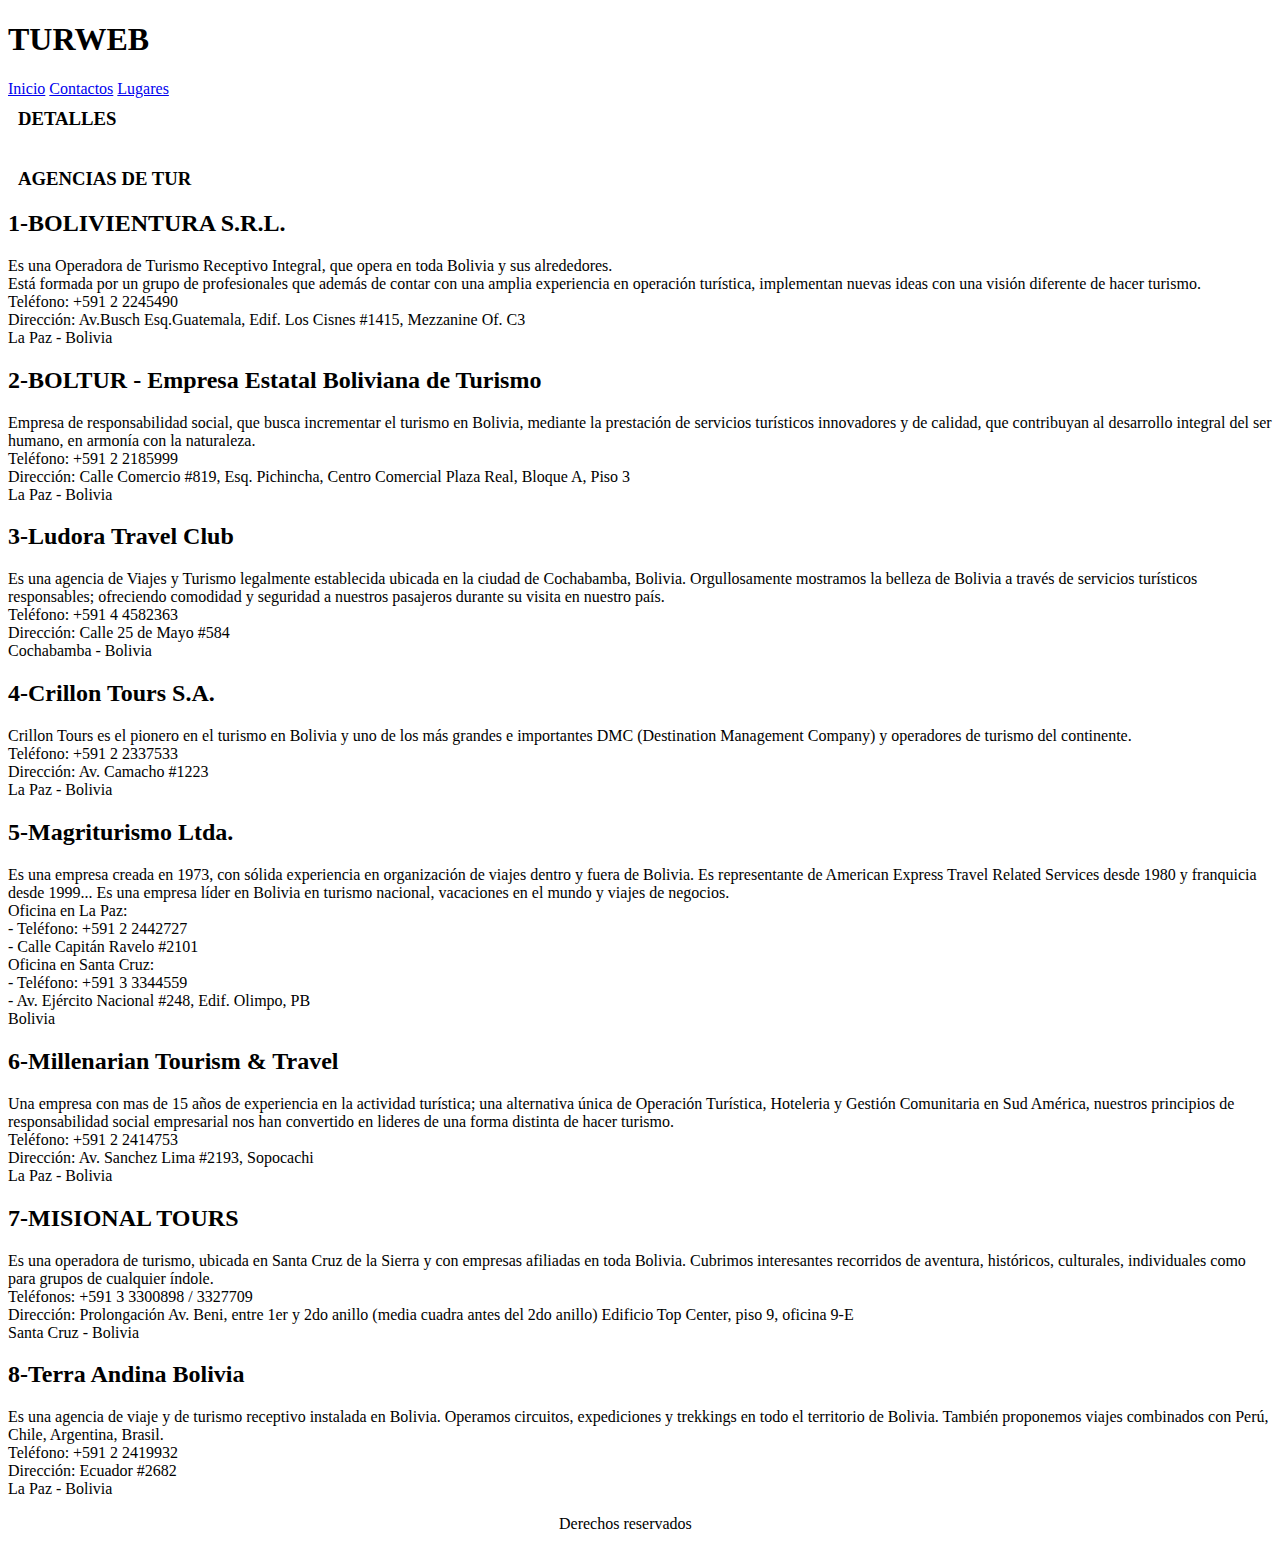
<file: imagenes/contactos.html>
<!DOCTYPE html>
<html lang="en">
<head>
    <meta charset="UTF-8">
    <meta http-equiv="X-UA-Compatible" content="IE=edge">
    <meta name="viewport" content="width=device-width, initial-scale=1.0">
    <title>TURWEB</title>
</head>
<body>
    
    <div>
        <header>
            <h1>TURWEB</h1>
            <nav>
                <a href="inicio.html">Inicio</a>
                <a href="contactos.html">Contactos</a>
                <a href="lugares.html">Lugares</a>
            </nav>
            <h3 style="margin: 10px;">DETALLES</h3>
            <p style="color:rgb(255, 255, 255); margin: 10px;"><em>Podra ver a quien contactar en para servicios de tur para visitar algunos lugares ya mostrados anteriormente.</em></p>
            <h3 style="margin: 10px;">AGENCIAS DE TUR</h3>
        </header>
        
        <h2>1-BOLIVIENTURA S.R.L.</h2>
        <p>Es una Operadora de Turismo Receptivo Integral, que opera en toda Bolivia y sus alrededores. <br> Está formada por un grupo de profesionales que además de contar con una amplia experiencia en operación turística, implementan nuevas ideas con una visión diferente de hacer turismo. <br>
            Teléfono: +591 2 2245490 <br>
            Dirección: Av.Busch Esq.Guatemala, Edif. Los Cisnes #1415, Mezzanine Of. C3 <br>
            La Paz - Bolivia</p>
        <h2>2-BOLTUR - Empresa Estatal Boliviana de Turismo</h2>
            <p>Empresa de responsabilidad social, que busca incrementar el turismo en Bolivia, mediante la prestación de servicios turísticos innovadores y de calidad, que contribuyan al desarrollo integral del ser humano, en armonía con la naturaleza. <br>
                Teléfono: +591 2 2185999 <br>
                Dirección: Calle Comercio #819, Esq. Pichincha, Centro Comercial Plaza Real, Bloque A, Piso 3 <br>
                La Paz - Bolivia</p>
        <h2>3-Ludora Travel Club</h2>
            <p>Es una agencia de Viajes y Turismo legalmente establecida ubicada en la ciudad de Cochabamba, Bolivia. Orgullosamente mostramos la belleza de Bolivia a través de servicios turísticos responsables; ofreciendo comodidad y seguridad a nuestros pasajeros durante su visita en nuestro país. <br>
                Teléfono: +591 4 4582363 <br>
                Dirección: Calle 25 de Mayo #584 <br>
                Cochabamba - Bolivia</p>
        <h2>4-Crillon Tours S.A.</h2>
        <p>Crillon Tours es el pionero en el turismo en Bolivia y uno de los más grandes e importantes DMC (Destination Management Company) y operadores de turismo del continente. <br>
            Teléfono: +591 2 2337533 <br>
            Dirección: Av. Camacho #1223 <br>
            La Paz - Bolivia</p>
        <h2>5-Magriturismo Ltda.</h2>
        <p>Es una empresa creada en 1973, con sólida experiencia en organización de viajes dentro y fuera de Bolivia. Es representante de American Express Travel Related Services desde 1980 y franquicia desde 1999... Es una empresa líder en Bolivia en turismo nacional, vacaciones en el mundo y viajes de negocios. <br>
            Oficina en La Paz: <br>
              - Teléfono: +591 2 2442727 <br>
              - Calle Capitán Ravelo #2101 <br>
            Oficina en Santa Cruz: <br>
              - Teléfono: +591 3 3344559 <br>
              - Av. Ejército Nacional #248, Edif. Olimpo, PB <br>
            Bolivia</p>
        <h2>6-Millenarian Tourism & Travel</h2>
        <p>Una empresa con mas de 15 años de experiencia en la actividad turística; una alternativa única de Operación Turística, Hoteleria y Gestión Comunitaria en Sud América, nuestros principios de responsabilidad social empresarial nos han convertido en lideres de una forma distinta de hacer turismo. <br>
            Teléfono: +591 2 2414753 <br>
            Dirección: Av. Sanchez Lima #2193, Sopocachi <br>
            La Paz - Bolivia</p>
        <h2>7-MISIONAL TOURS</h2>
        <p>Es una operadora de turismo, ubicada en Santa Cruz de la Sierra y con empresas afiliadas en toda Bolivia. Cubrimos interesantes recorridos de aventura, históricos, culturales, individuales como para grupos de cualquier índole. <br>
            Teléfonos: +591 3 3300898   /   3327709 <br>
            Dirección: Prolongación Av. Beni, entre 1er y 2do anillo (media cuadra antes del 2do anillo) Edificio Top Center, piso 9, oficina 9-E <br>
            Santa Cruz - Bolivia</p>
        <h2>8-Terra Andina Bolivia</h2>
        <p>Es una agencia de viaje y de turismo receptivo instalada en Bolivia. Operamos circuitos, expediciones y trekkings en todo el territorio de Bolivia. También proponemos viajes combinados con Perú, Chile, Argentina, Brasil. <br>
            Teléfono: +591 2 2419932 <br>
            Dirección: Ecuador #2682 <br>
            La Paz - Bolivia</p>
        
    </div>
    <footer style="margin: 10px 550px 10px 550px; padding: 1px;">
        Derechos reservados
    </footer>
</body>
</html>
</file>
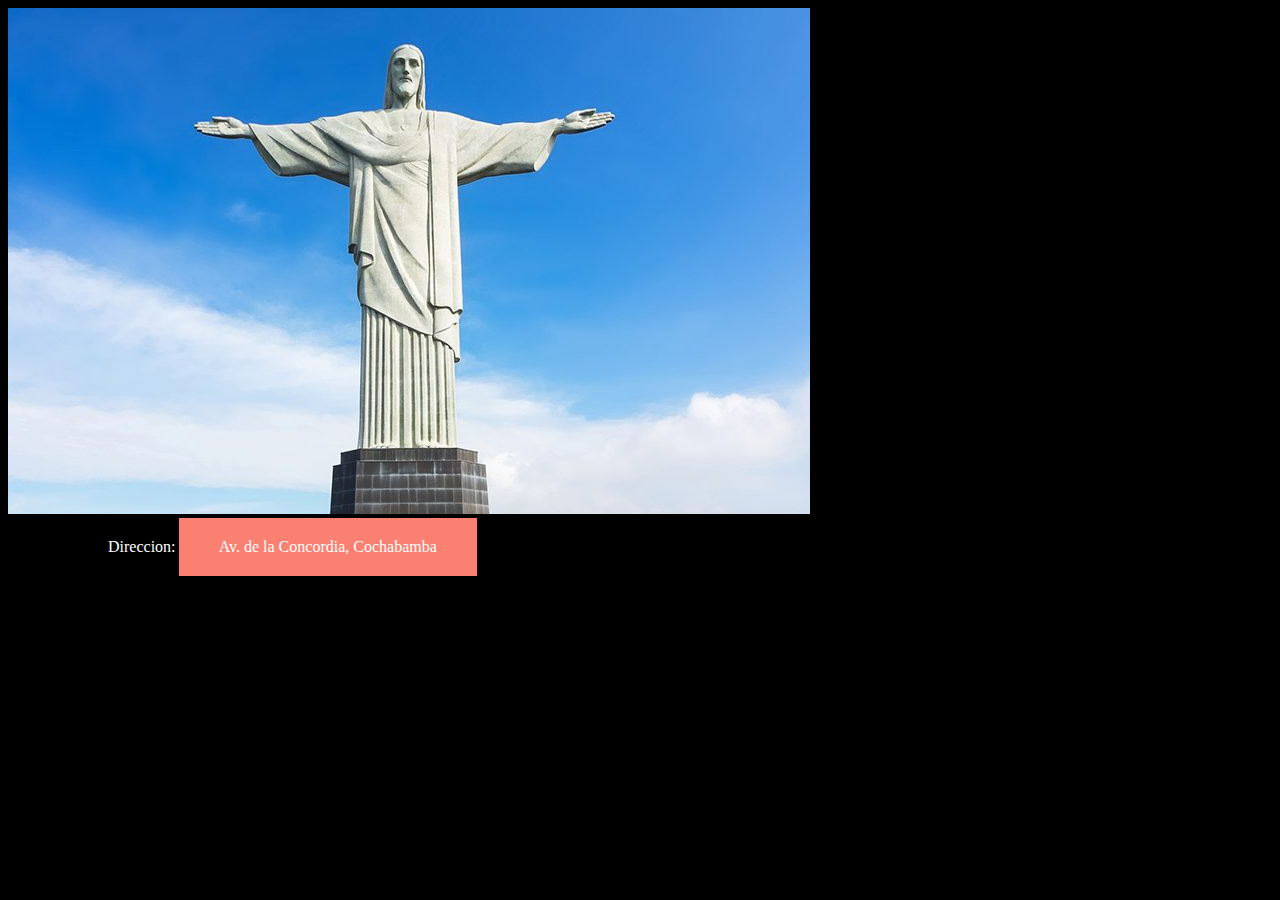
<file: imagenes/cosasderespaldo.html>
<!DOCTYPE html>
<html lang="en">
<head>
    <meta charset="UTF-8">
    <meta http-equiv="X-UA-Compatible" content="IE=edge">
    <meta name="viewport" content="width=, initial-scale=1.0">
    <title>Document</title>
</head>
<body>
    <img src="1.jpg" alt="cristo redentor">
    <footer>Direccion:
        <a target="_blank" href="https://goo.gl/maps/jbZid3CXWu1F193E7">Av. de la Concordia, Cochabamba</a></footer>
        <link rel="stylesheet" href="estiloinicio.css">
</body>
</html>
</file>
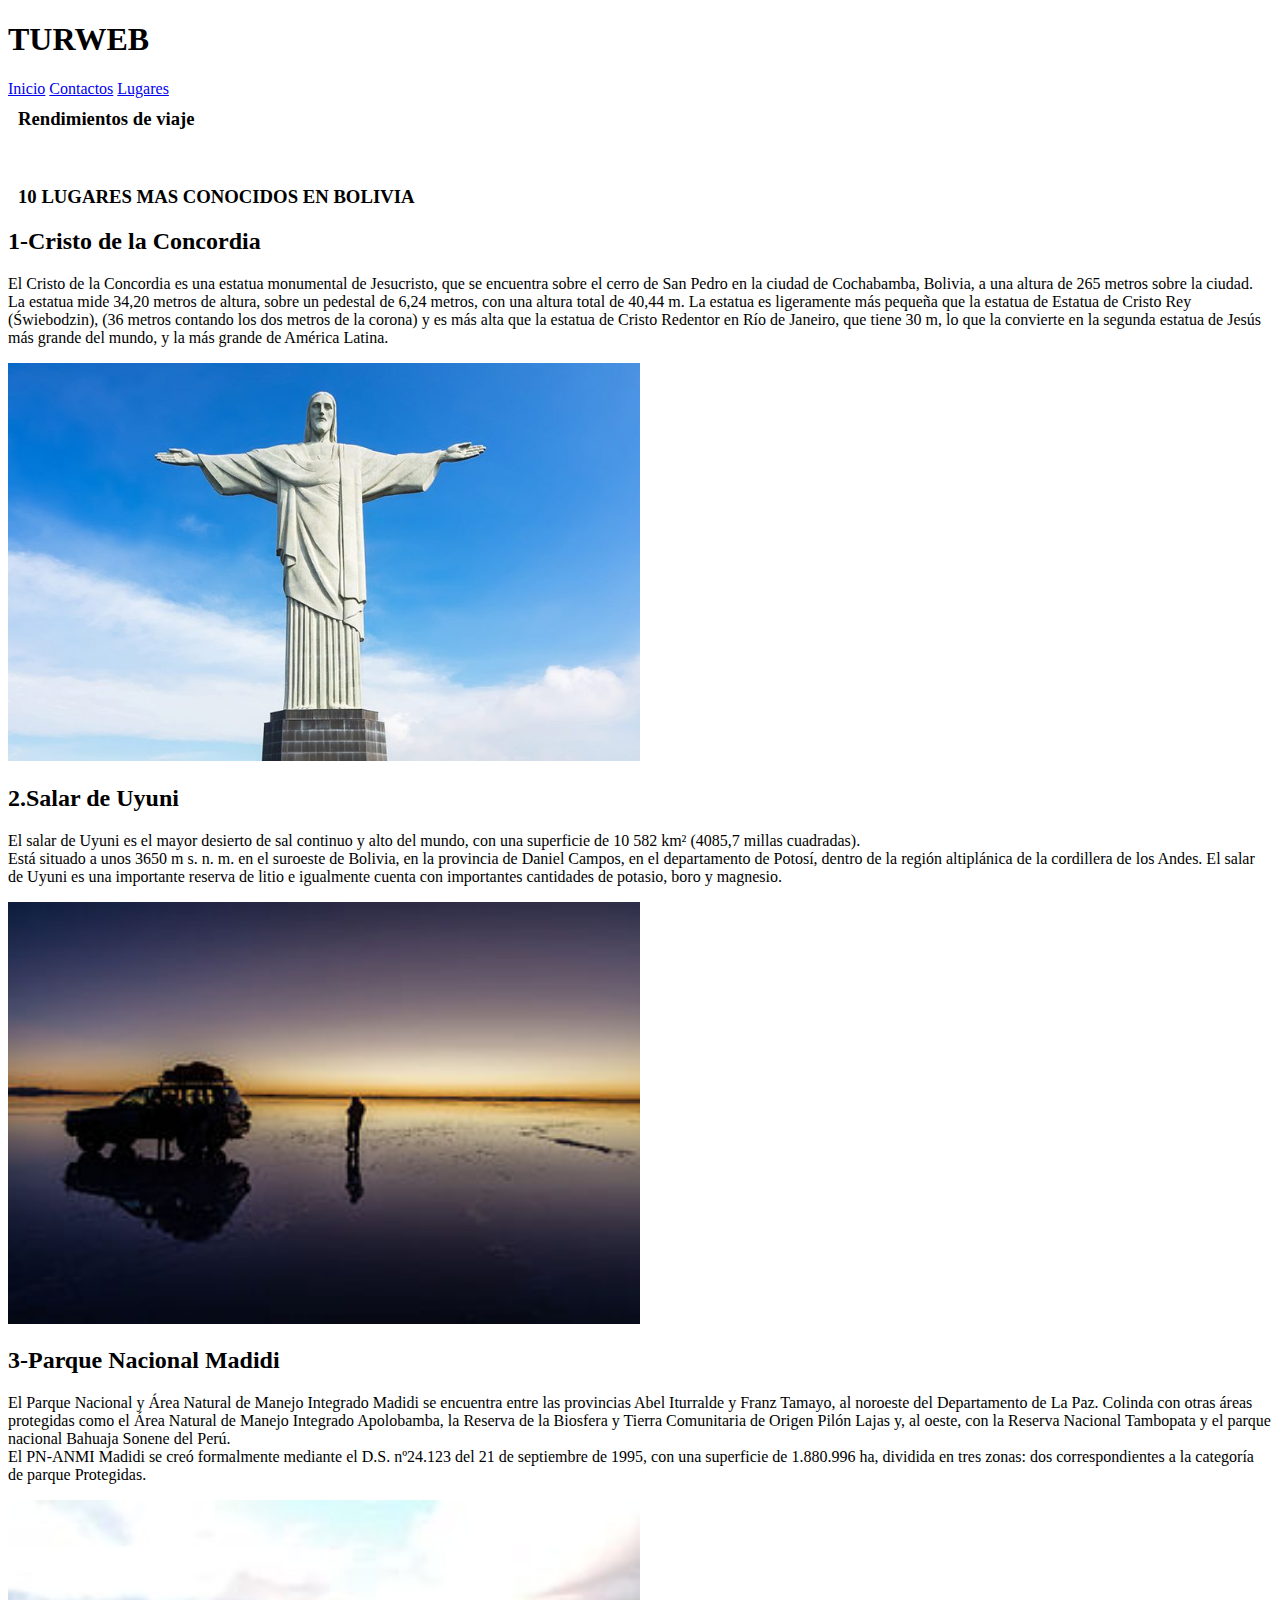
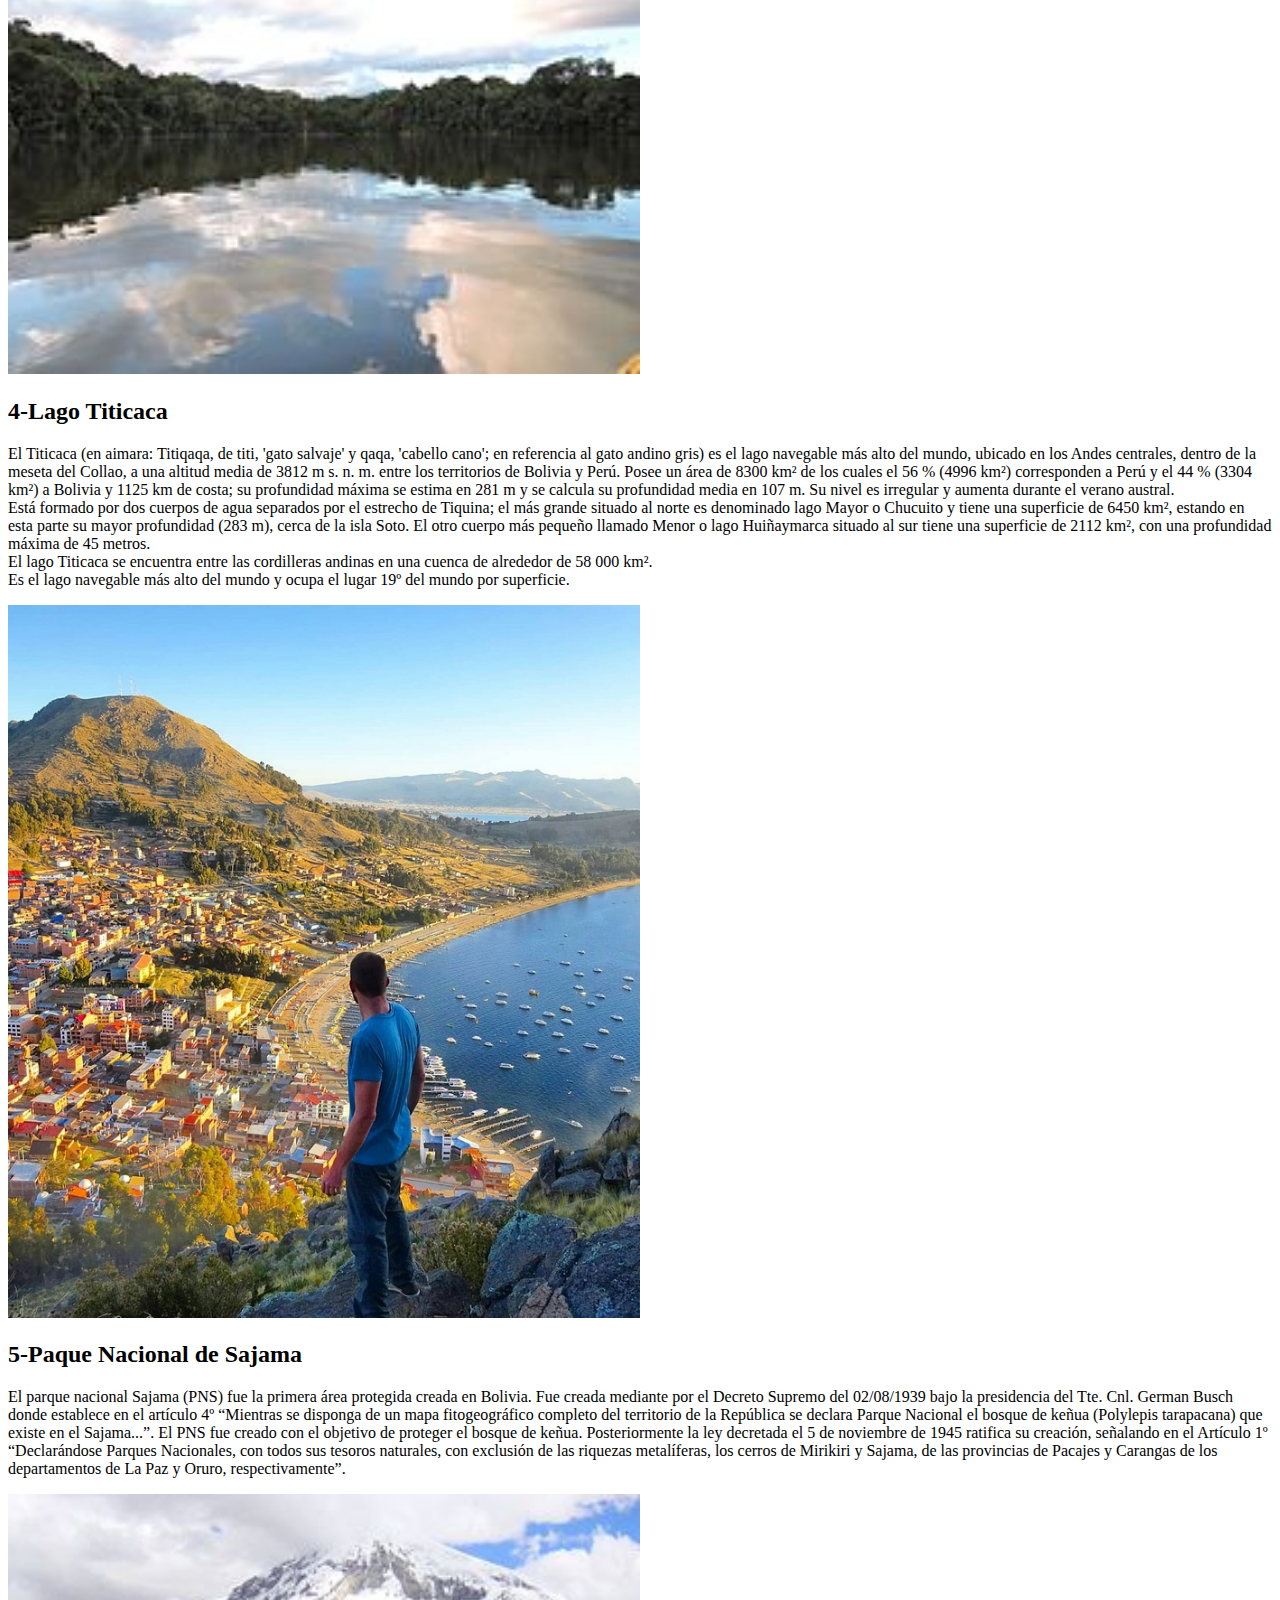
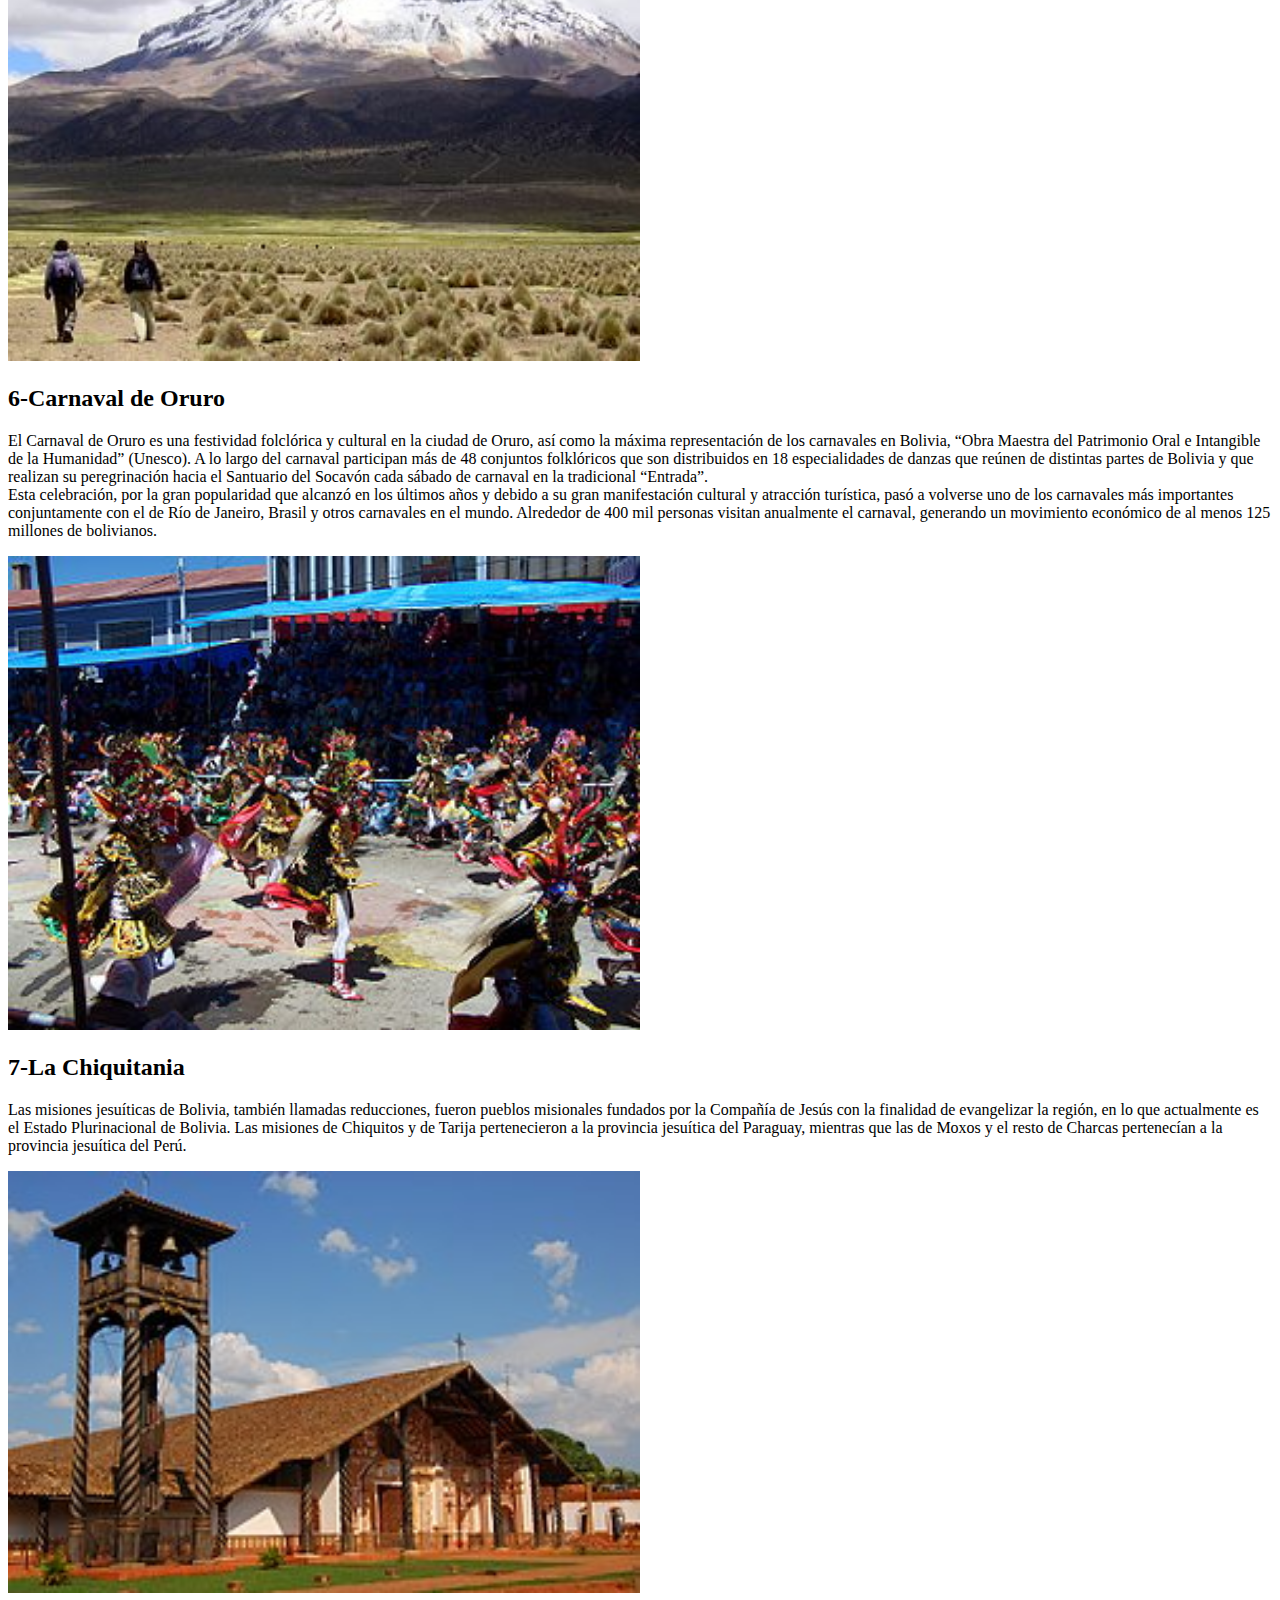
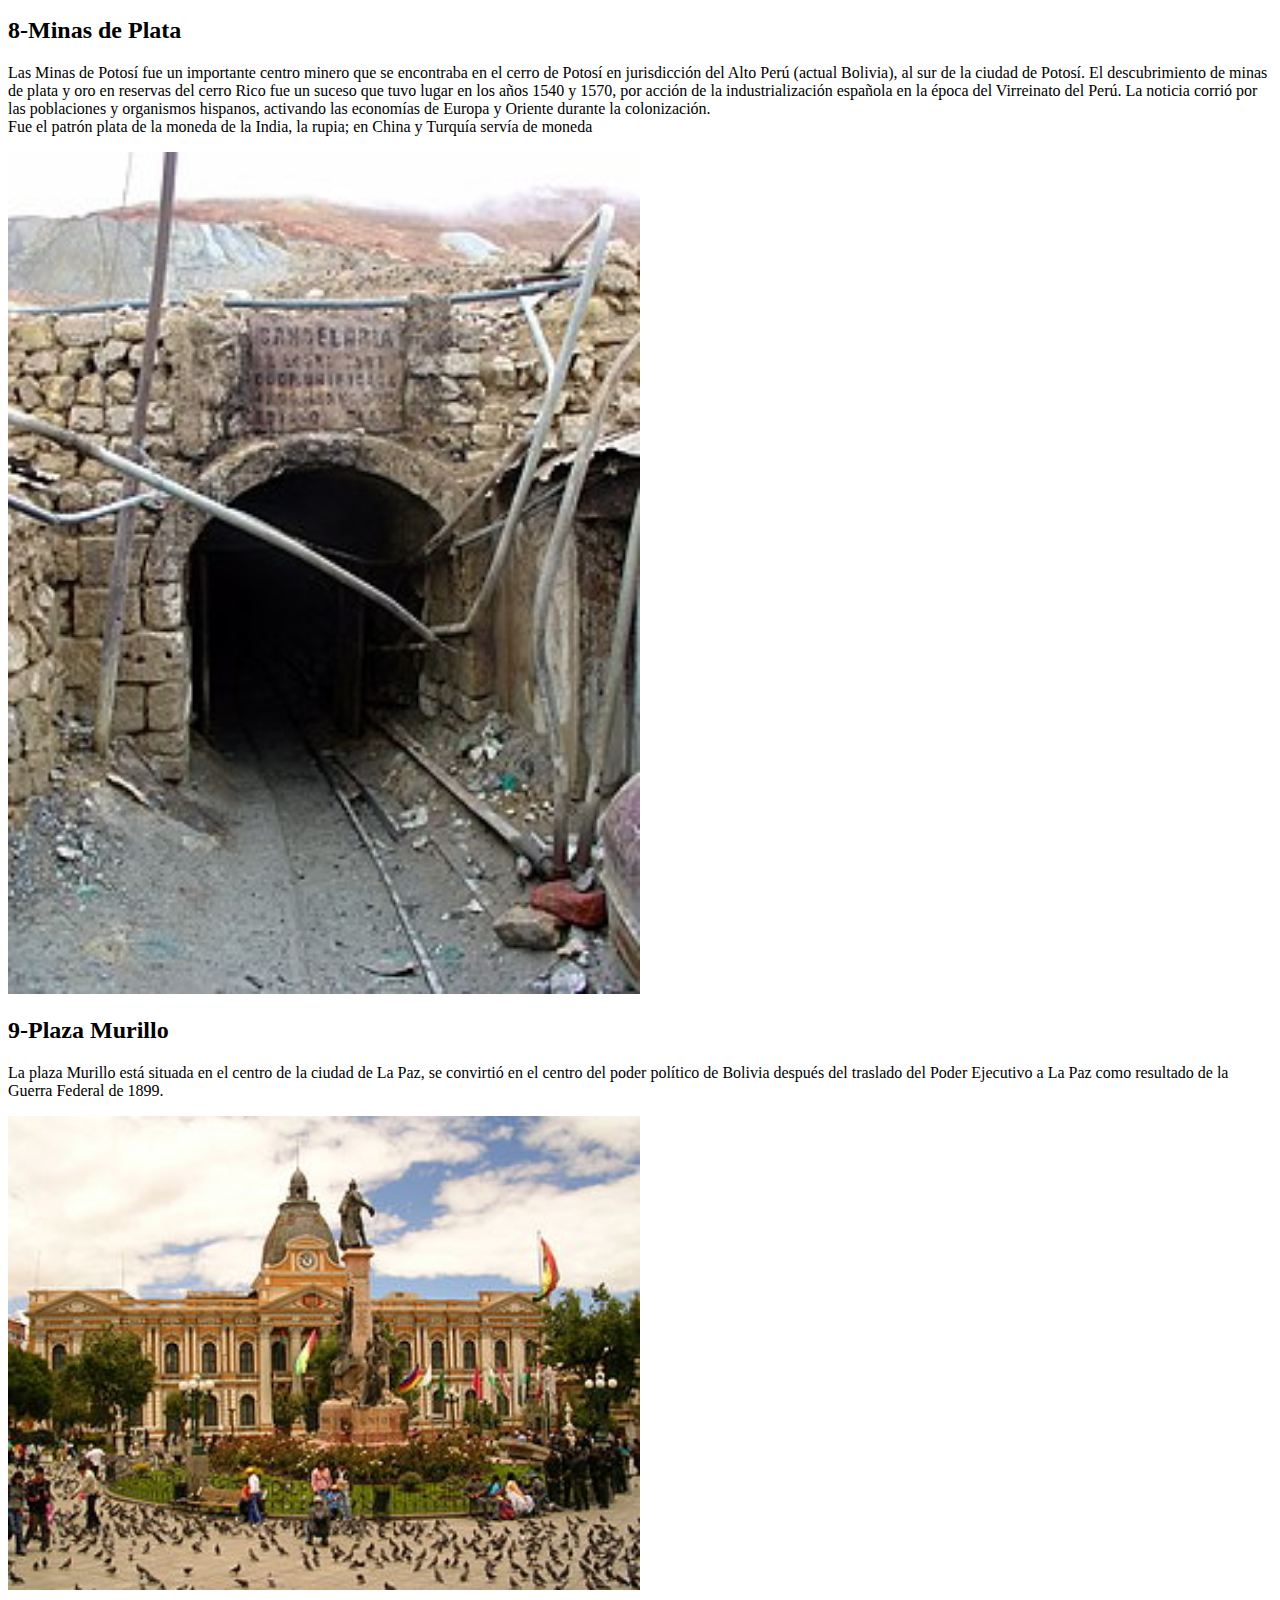
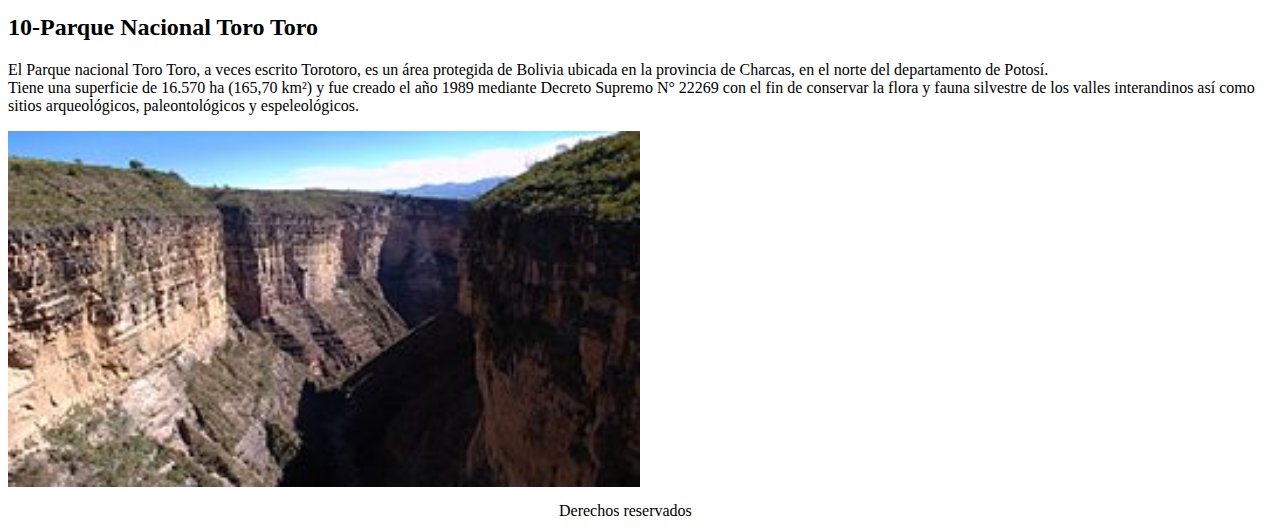
<file: imagenes/inicio.html>
<!DOCTYPE html>
<html lang="en">
<head>
    <meta charset="UTF-8">
    <meta http-equiv="X-UA-Compatible" content="IE=edge">
    <meta name="viewport" content="width=device-width, initial-scale=1.0">
    <title>TURWEB</title>
</head>
<body>
    
    <div>
        <header>
            <h1>TURWEB</h1>
            <nav>
                <a href="#">Inicio</a>
                <a href="contactos.html">Contactos</a>
                <a href="lugares.html">Lugares</a>
            </nav>
            <h3 style="margin: 10px;">Rendimientos de viaje</h3>
            <p style="color:rgb(255, 255, 255); margin: 10px;">Aporta un mayor conocimiento cultural, histórico, geográfico y social, ofreciendo la oportunidad de empaparse de la riqueza de otras culturas.<br> Ayuda a desarrollar habilidades y a generar confianza; un viaje te enseña a conocerte y a revalorarte. Facilita la comprensión y aprendizaje de otros idiomas.</p>
            <h3 style="margin: 10px;">10 LUGARES MAS CONOCIDOS EN BOLIVIA</h3>
        </header>
        
        <h2>1-Cristo de la Concordia</h2>
        <section id="Cristo">
        <p id="parrafodelcristo">El Cristo de la Concordia es una estatua monumental de Jesucristo, que se encuentra sobre el cerro de San Pedro en la ciudad de Cochabamba, Bolivia, a una altura de 265 metros sobre la ciudad. La estatua mide 34,20 metros de altura, sobre un pedestal de 6,24 metros, con una altura total de 40,44 m. La estatua es ligeramente más pequeña que la estatua de Estatua de Cristo Rey (Świebodzin), (36 metros contando los dos metros de la corona) y es más alta que la estatua de Cristo Redentor en Río de Janeiro, que tiene 30 m, lo que la convierte en la segunda estatua de Jesús más grande del mundo, y la más grande de América Latina.</p>
        <img src="1.jpg" alt="cristo redentor" width="50%">
        </section>
        <h2>2.Salar de Uyuni</h2>
        <section id="salar">
            <p id="salarparrafo">El salar de Uyuni es el mayor desierto de sal continuo y alto del mundo, con una superficie de 10 582 km² (4085,7 millas cuadradas). <br> Está situado a unos 3650 m s. n. m. en el suroeste de Bolivia, en la provincia de Daniel Campos, en el departamento de Potosí, dentro de la región altiplánica de la cordillera de los Andes. El salar de Uyuni es una importante reserva de litio e igualmente cuenta con importantes cantidades de potasio, boro y magnesio.</p>
            <img src="2.jpg" alt="Salar de Uyuni" width="50%">
        </section>
        <h2>3-Parque Nacional Madidi</h2>
        <section id="parque">
            <p id="madidiparrafo">El Parque Nacional y Área Natural de Manejo Integrado Madidi se encuentra entre las provincias Abel Iturralde y Franz Tamayo, al noroeste del Departamento de La Paz. Colinda con otras áreas protegidas como el Área Natural de Manejo Integrado Apolobamba, la Reserva de la Biosfera y Tierra Comunitaria de Origen Pilón Lajas y, al oeste, con la Reserva Nacional Tambopata y el parque nacional Bahuaja Sonene del Perú. <br>
            El PN-ANMI Madidi se creó formalmente mediante el D.S. nº24.123 del 21 de septiembre de 1995, con una superficie de 1.880.996 ha, dividida en tres zonas: dos correspondientes a la categoría de parque Protegidas.</p>
            <img src="3.jpg" alt="Parque Nacional Madidi" width="50%">
        </section>
        <h2>4-Lago Titicaca</h2>
        <section id="lago">
            <p id="lagoparrafo">El Titicaca (en aimara: Titiqaqa, de titi, 'gato salvaje' y qaqa, 'cabello cano'; en referencia al gato andino gris) es el lago navegable más alto del mundo, ubicado en los Andes centrales, dentro de la meseta del Collao, a una altitud media de 3812 m s. n. m. entre los territorios de Bolivia y Perú. Posee un área de 8300 km² de los cuales el 56 % (4996 km²) corresponden a Perú y el 44 % (3304 km²) a Bolivia y 1125 km de costa; su profundidad máxima se estima en 281 m y se calcula su profundidad media en 107 m. Su nivel es irregular y aumenta durante el verano austral. <br>

                Está formado por dos cuerpos de agua separados por el estrecho de Tiquina; el más grande situado al norte es denominado lago Mayor o Chucuito y tiene una superficie de 6450 km², estando en esta parte su mayor profundidad (283 m), cerca de la isla Soto. El otro cuerpo más pequeño llamado Menor o lago Huiñaymarca situado al sur tiene una superficie de 2112 km², con una profundidad máxima de 45 metros. <br>
                
                El lago Titicaca se encuentra entre las cordilleras andinas en una cuenca de alrededor de 58 000 km². <br>
                
                Es el lago navegable más alto del mundo y ocupa el lugar 19º del mundo por superficie.</p>
            <img src="4.jpg" alt="Laguna Titicaca" width="50%">
        </section>
        <h2>5-Paque Nacional de Sajama</h2>
        <section id="sajama">
            <p id="sajamaparrafo">El parque nacional Sajama (PNS) fue la primera área protegida creada en Bolivia. Fue creada mediante por el Decreto Supremo del 02/08/1939 bajo la presidencia del Tte. Cnl. German Busch donde establece en el artículo 4º “Mientras se disponga de un mapa fitogeográfico completo del territorio de la República se declara Parque Nacional el bosque de keñua (Polylepis tarapacana) que existe en el Sajama...”. El PNS fue creado con el objetivo de proteger el bosque de keñua. Posteriormente la ley decretada el 5 de noviembre de 1945 ratifica su creación, señalando en el Artículo 1º “Declarándose Parques Nacionales, con todos sus tesoros naturales, con exclusión de las riquezas metalíferas, los cerros de Mirikiri y Sajama, de las provincias de Pacajes y Carangas de los departamentos de La Paz y Oruro, respectivamente”.</p>
            <img src="5.jpg" alt="Parque Nacional Sajama" width="50%">
        </section>
        <h2>6-Carnaval de Oruro</h2>
        <section id="oruro">
            <p id="oruroparrafo">El Carnaval de Oruro es una festividad folclórica y cultural en la ciudad de Oruro, así como la máxima representación de los carnavales en Bolivia, “Obra Maestra del Patrimonio Oral e Intangible de la Humanidad” (Unesco). A lo largo del carnaval participan más de 48 conjuntos folklóricos que son distribuidos en 18 especialidades de danzas que reúnen de distintas partes de Bolivia y que realizan su peregrinación hacia el Santuario del Socavón cada sábado de carnaval en la tradicional “Entrada”. <br> Esta celebración, por la gran popularidad que alcanzó en los últimos años y debido a su gran manifestación cultural y atracción turística, pasó a volverse uno de los carnavales más importantes conjuntamente con el de Río de Janeiro, Brasil y otros carnavales en el mundo. Alrededor de 400 mil personas visitan anualmente el carnaval, generando un movimiento económico de al menos 125 millones de bolivianos.</p>
            <img src="6.jpg" alt="Carnaval de Oruro" width="50%">
        </section>
        <h2>7-La Chiquitania</h2>
        <section id="la">
            <p id="laparrafo">Las misiones jesuíticas de Bolivia, también llamadas reducciones, fueron pueblos misionales fundados por la Compañía de Jesús con la finalidad de evangelizar la región, en lo que actualmente es el Estado Plurinacional de Bolivia. Las misiones de Chiquitos y de Tarija pertenecieron a la provincia jesuítica del Paraguay, mientras que las de Moxos y el resto de Charcas pertenecían a la provincia jesuítica del Perú.</p>
            <img src="7.jpg" alt="La Chiquitania" width="50%">
        </section>
        <h2>8-Minas de Plata</h2>
        <section id="minas">
            <p id="minaparrafo">Las Minas de Potosí fue un importante centro minero que se encontraba en el cerro de Potosí en jurisdicción del Alto Perú (actual Bolivia), al sur de la ciudad de Potosí. El descubrimiento de minas de plata y oro en reservas del cerro Rico fue un suceso que tuvo lugar en los años 1540 y 1570, por acción de la industrialización española en la época del Virreinato del Perú. La noticia corrió por las poblaciones y organismos hispanos, activando las economías de Europa y Oriente durante la colonización. <br> Fue el patrón plata de la moneda de la India, la rupia; en China y Turquía servía de moneda</p>
            <img src="8.jpg" alt="Minas de Plata de Potosi" width="50%">
        </section>
        <h2>9-Plaza Murillo</h2>
        <section id="plaza">
            <p id="plazaparrafo">La plaza Murillo está situada en el centro de la ciudad de La Paz, se convirtió en el centro del poder político de Bolivia después del traslado del Poder Ejecutivo a La Paz como resultado de la Guerra Federal de 1899.</p>
            <img src="9.jpg" alt="Plaza Murillo" width="50%">
        </section>
        <h2>10-Parque Nacional Toro Toro</h2>
        <section id="torotoro">
            <p id="toroparrafo">El Parque nacional Toro Toro, a veces escrito Torotoro, es un área protegida de Bolivia ubicada en la provincia de Charcas, en el norte del departamento de Potosí. <br> Tiene una superficie de 16.570 ha (165,70 km²) y fue creado el año 1989 mediante Decreto Supremo N° 22269 con el fin de conservar la flora y fauna silvestre de los valles interandinos así como sitios arqueológicos, paleontológicos y espeleológicos.</p>
            <img src="10.jpg" alt="Plaza Nacional de Toro Toro" width="50%">
        </section>
    </div>
    <footer style="margin: 10px 550px 10px 550px; padding: 1px;">
        Derechos reservados
    </footer>
</body>
</html>
</file>
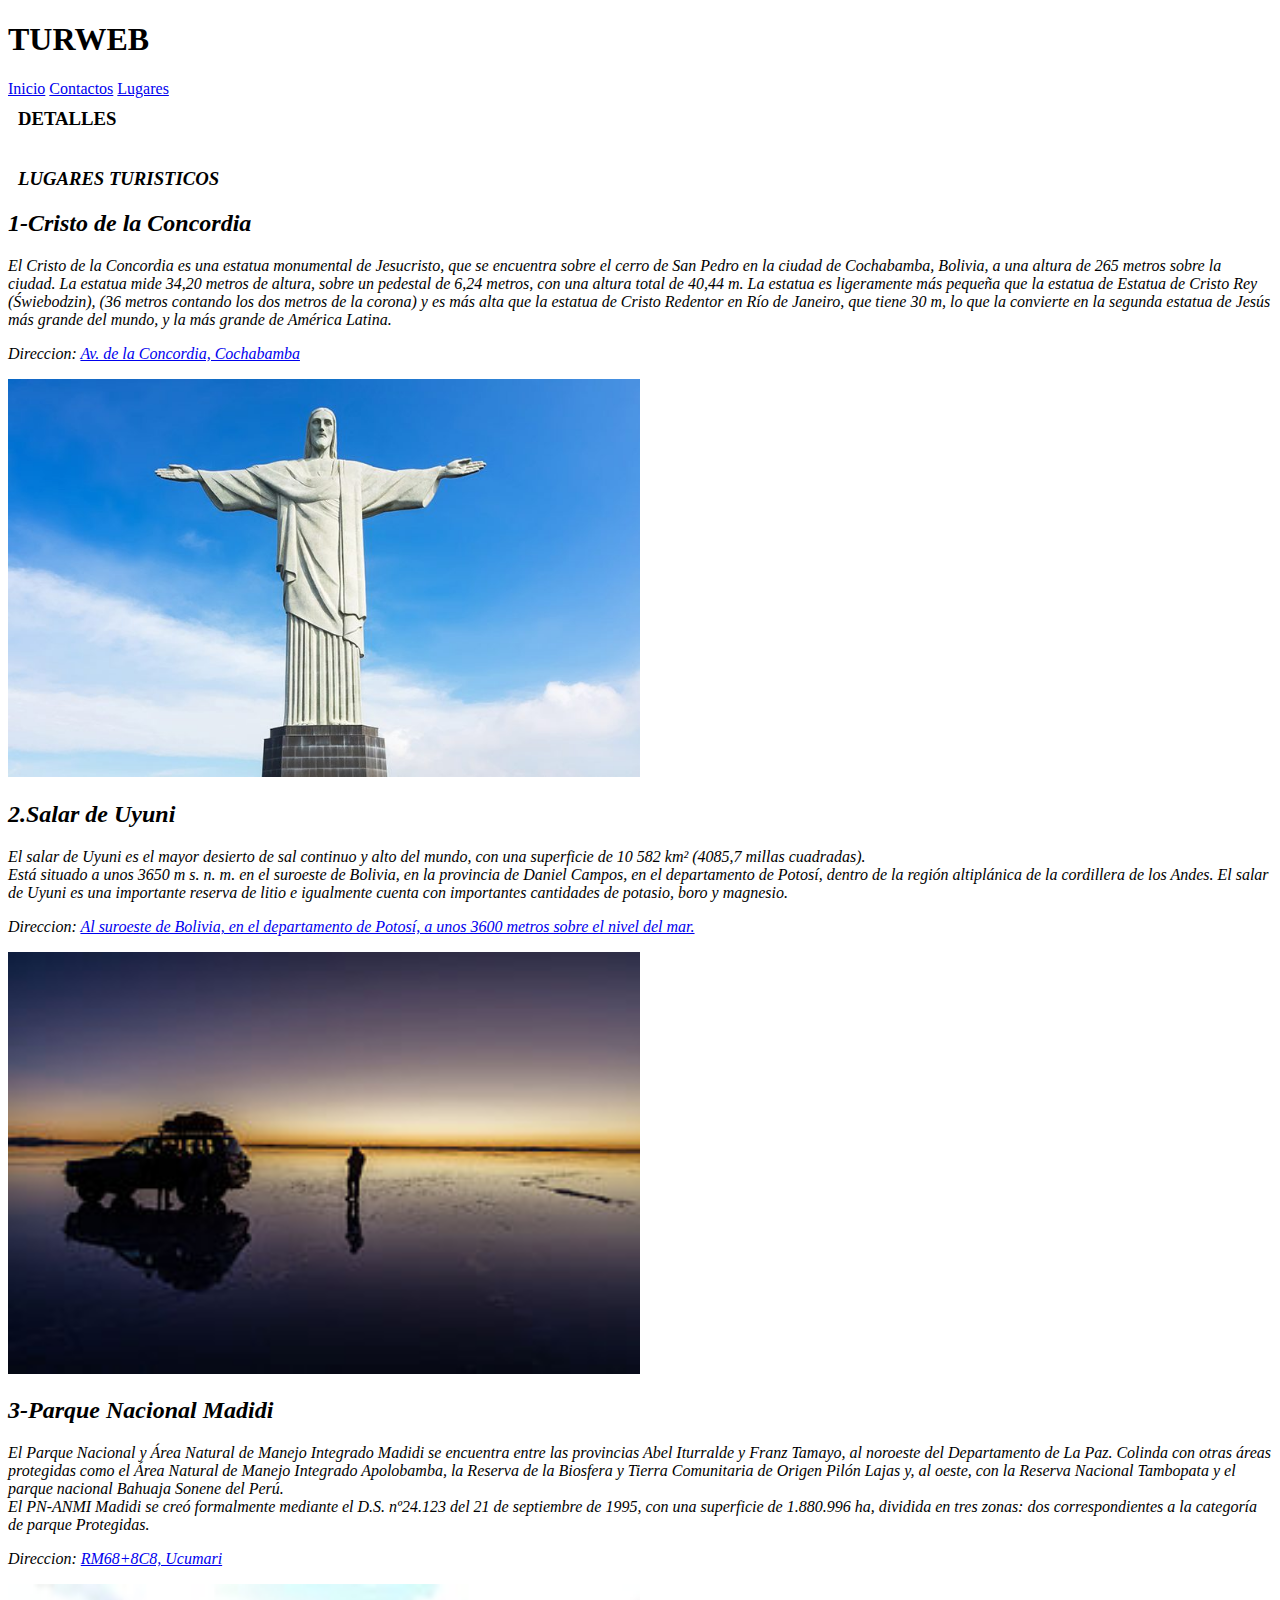
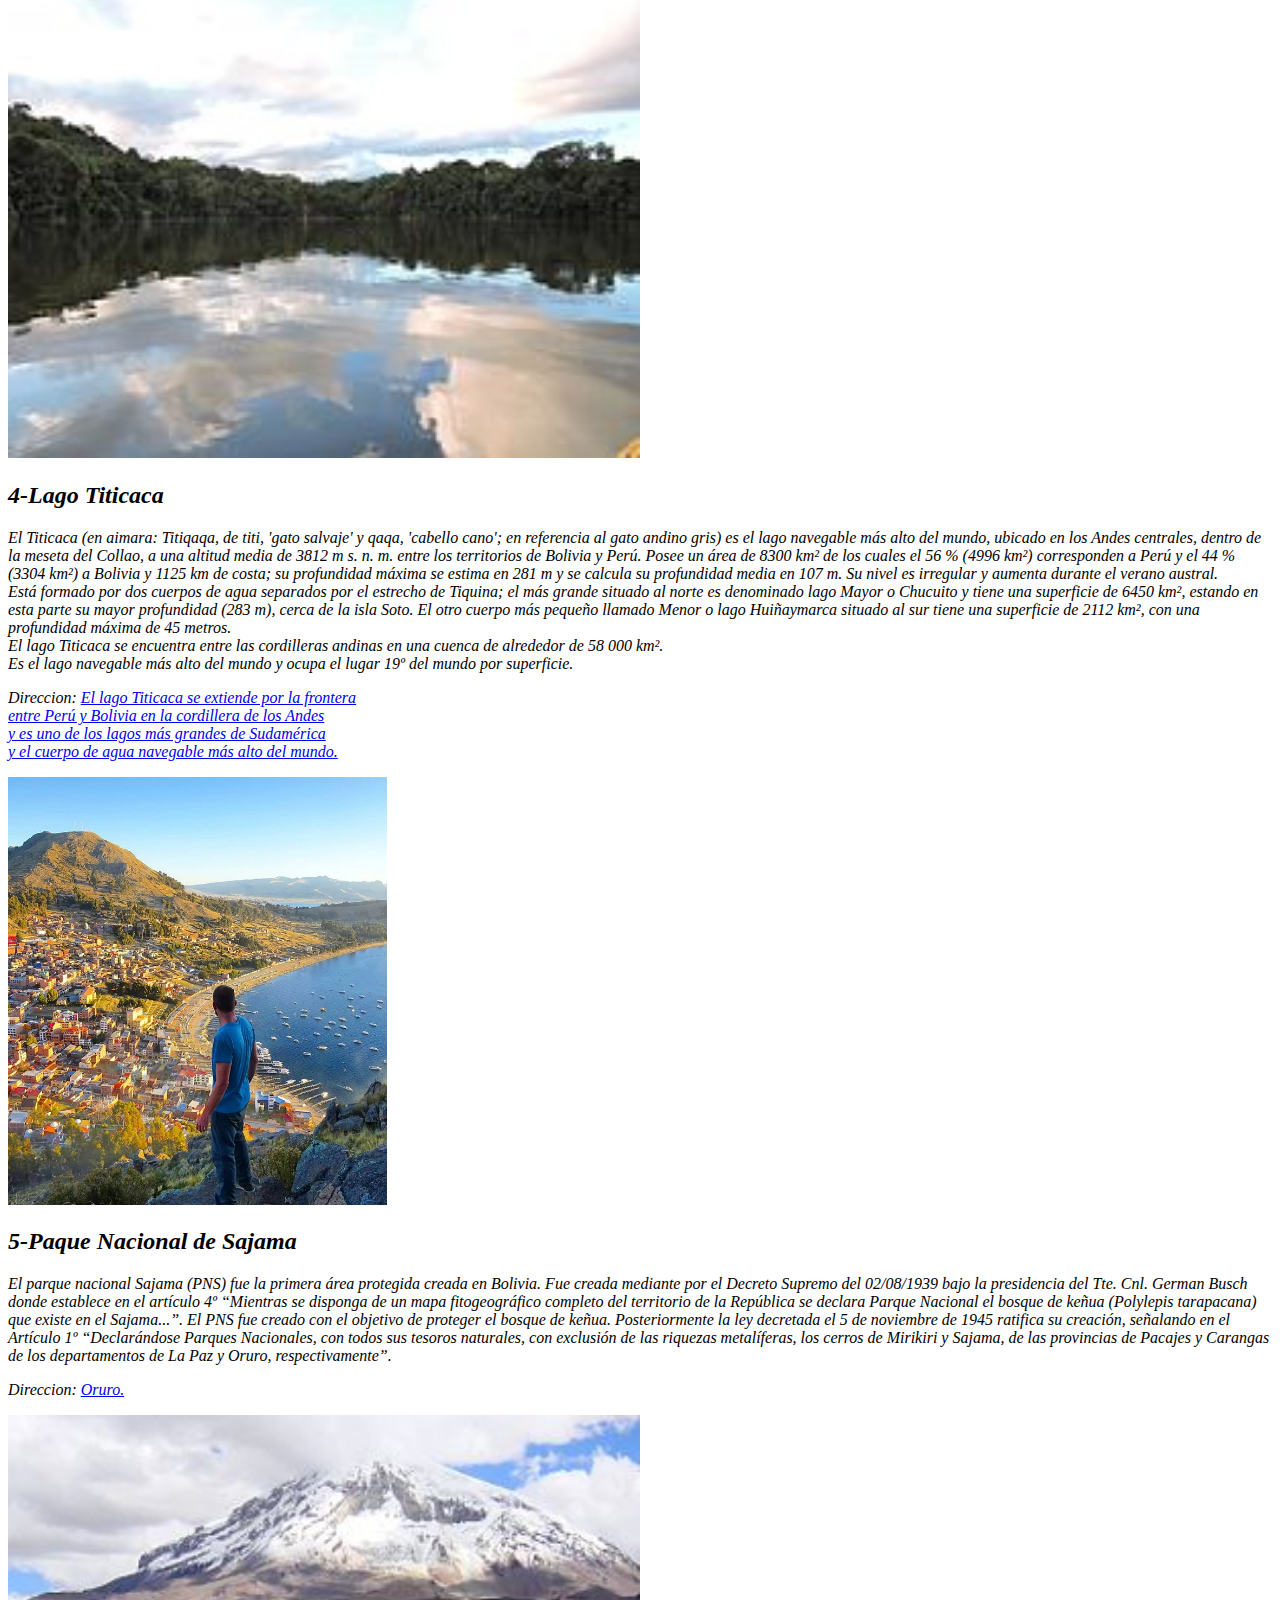
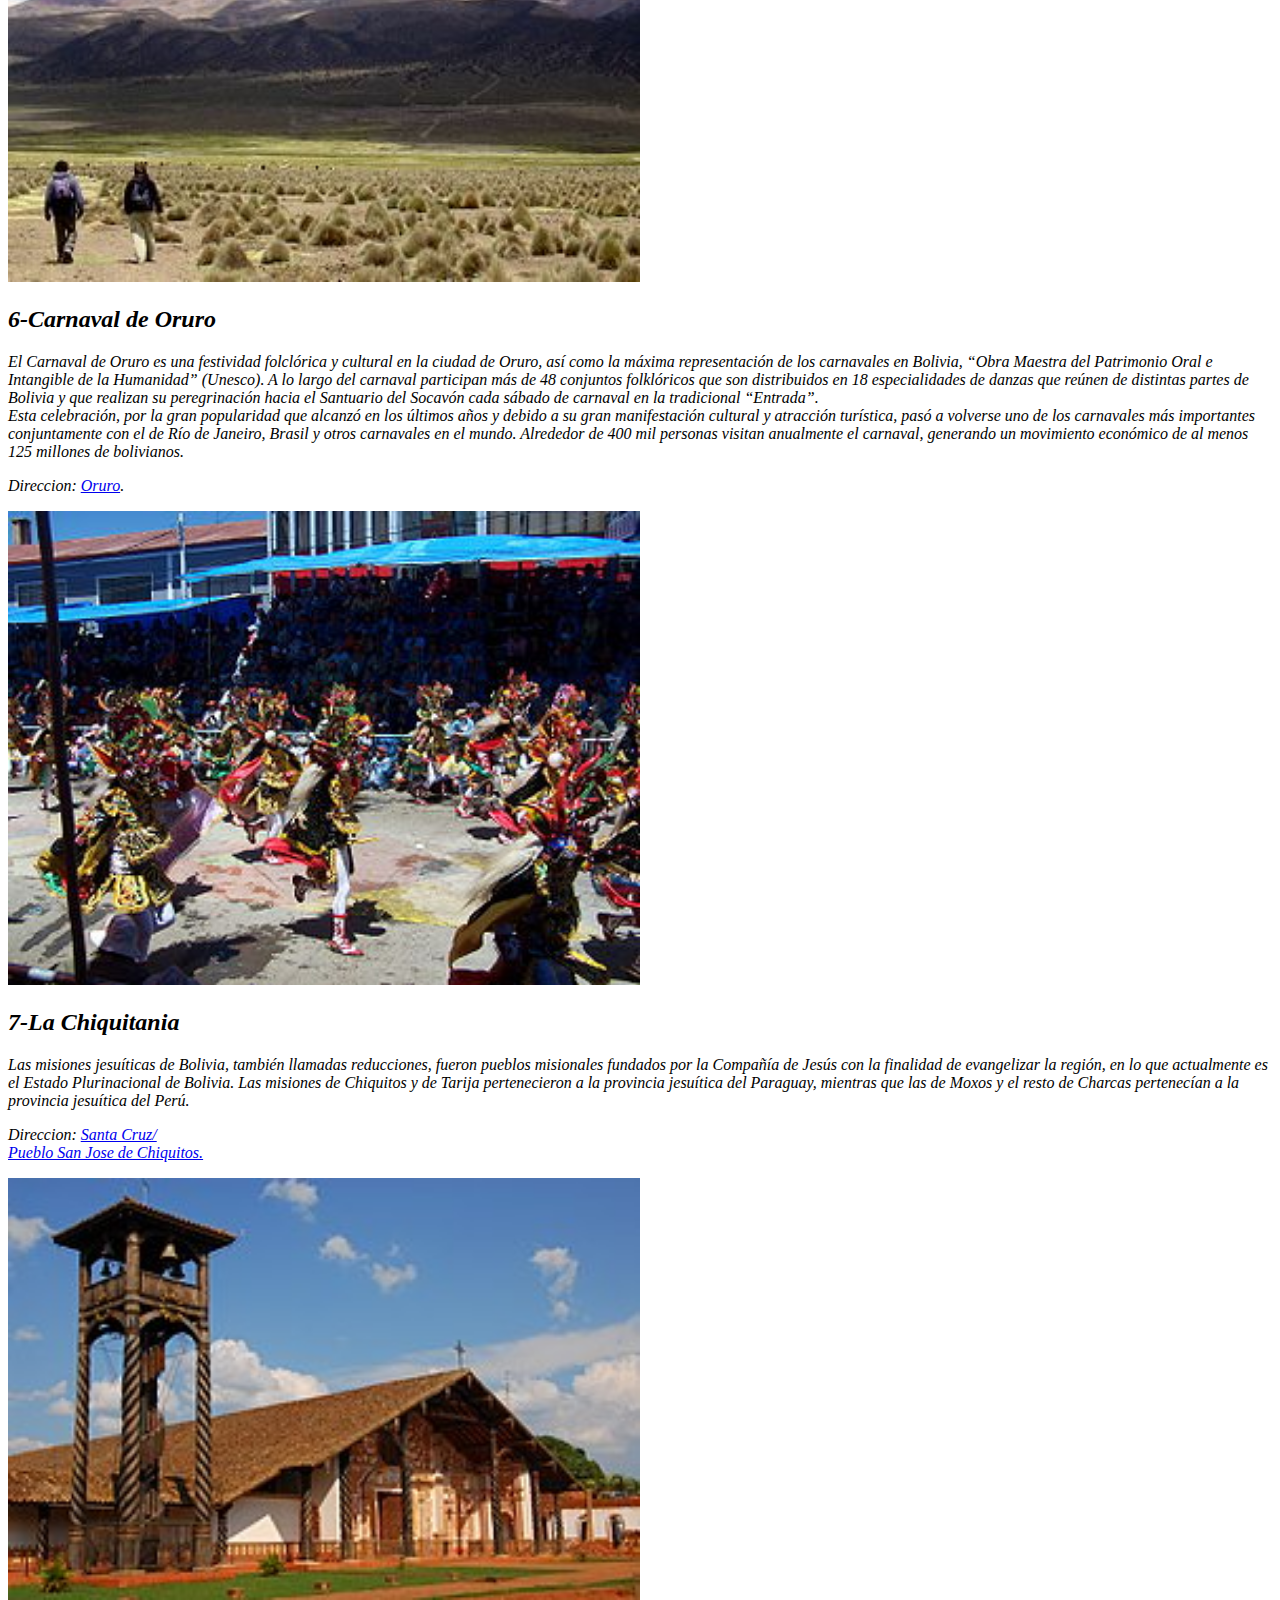
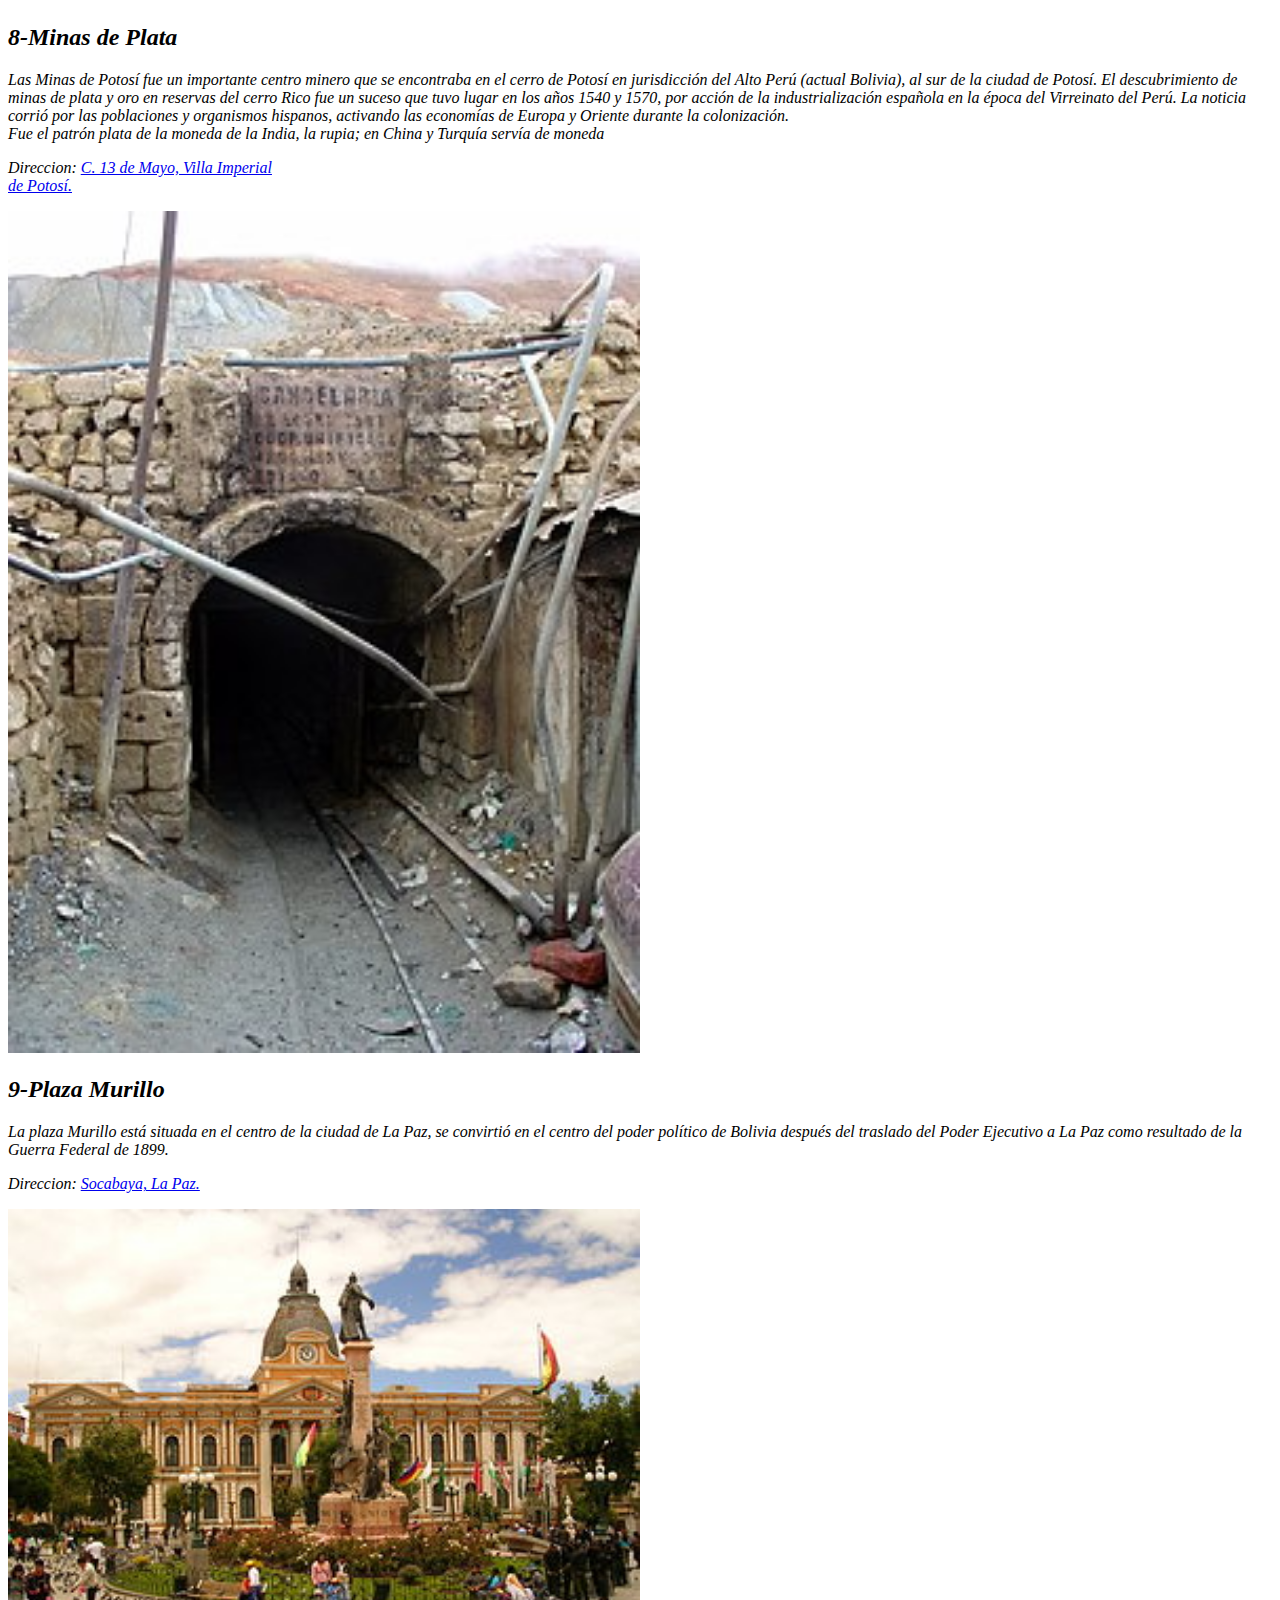
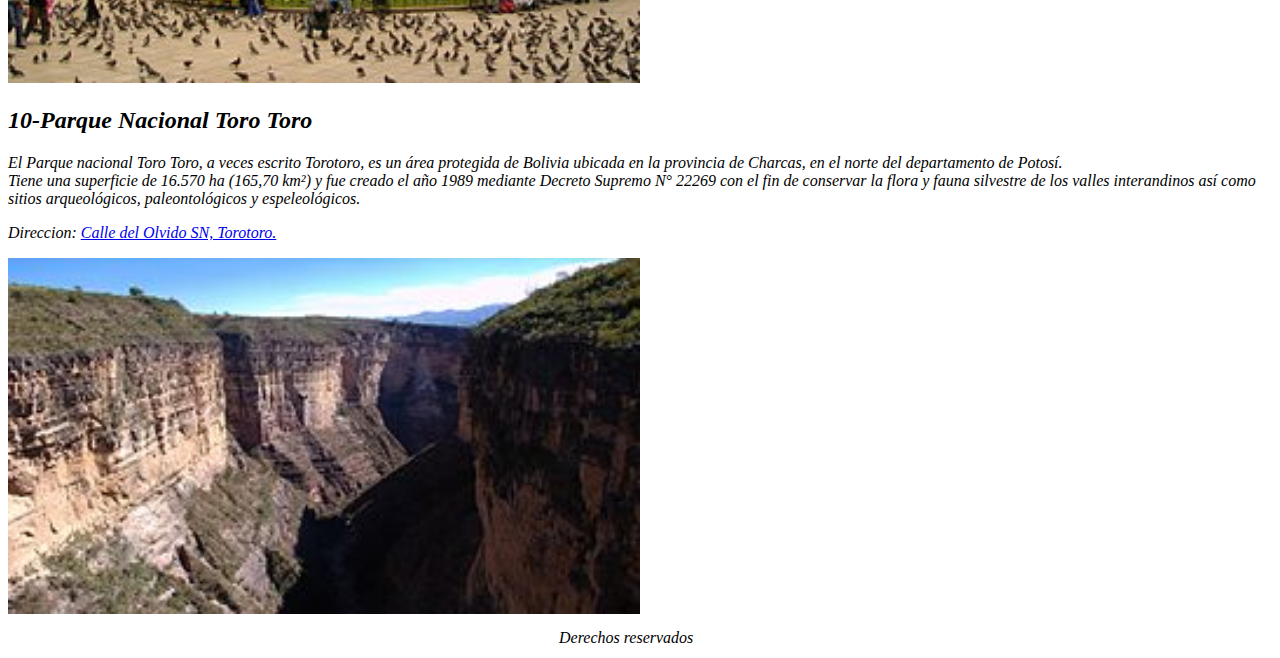
<file: imagenes/lugares.html>
<!DOCTYPE html>
<html lang="en">
<head>
    <meta charset="UTF-8">
    <meta http-equiv="X-UA-Compatible" content="IE=edge">
    <meta name="viewport" content="width=device-width, initial-scale=1.0">
    <title>TURWEB</title>
</head>
<body>
    
    <div>
        <header>
            <h1>TURWEB</h1>
            <nav>
                <a href="inicio.html">Inicio</a>
                <a href="contactos.html">Contactos</a>
                <a href="lugares.html">Lugares</a>
            </nav>
            <h3 style="margin: 10px;">DETALLES</h3>
            <p style="color:rgb(255, 255, 255); margin: 10px;"><em>en un breve momento podra opservar los sitios que puede visitar<em>.</p>
            <h3 style="margin: 10px;">LUGARES TURISTICOS</h3>
        </header>
        
        <h2>1-Cristo de la Concordia</h2>
        <section id="Cristo">
        <p id="parrafodelcristo">El Cristo de la Concordia es una estatua monumental de Jesucristo, que se encuentra sobre el cerro de San Pedro en la ciudad de Cochabamba, Bolivia, a una altura de 265 metros sobre la ciudad. La estatua mide 34,20 metros de altura, sobre un pedestal de 6,24 metros, con una altura total de 40,44 m. La estatua es ligeramente más pequeña que la estatua de Estatua de Cristo Rey (Świebodzin), (36 metros contando los dos metros de la corona) y es más alta que la estatua de Cristo Redentor en Río de Janeiro, que tiene 30 m, lo que la convierte en la segunda estatua de Jesús más grande del mundo, y la más grande de América Latina.
            <footer>Direccion:
                <a target="_blank" href="https://goo.gl/maps/jbZid3CXWu1F193E7">Av. de la Concordia, Cochabamba</a></footer>
        </p>
        <img src="1.jpg" alt="cristo redentor" width="50%">
        </section>
        <h2>2.Salar de Uyuni</h2>
        <section id="salar">
            <p id="salarparrafo">El salar de Uyuni es el mayor desierto de sal continuo y alto del mundo, con una superficie de 10 582 km² (4085,7 millas cuadradas). <br> Está situado a unos 3650 m s. n. m. en el suroeste de Bolivia, en la provincia de Daniel Campos, en el departamento de Potosí, dentro de la región altiplánica de la cordillera de los Andes. El salar de Uyuni es una importante reserva de litio e igualmente cuenta con importantes cantidades de potasio, boro y magnesio.
                <footer>Direccion:
                    <a target="_blank" href="https://goo.gl/maps/k8XsgEDEQvYcX9jU6">Al suroeste de Bolivia, en el departamento de Potosí, a unos 3600 metros sobre el nivel del mar.</a></footer></p>
            <img src="2.jpg" alt="Salar de Uyuni" width="50%">
        </section>
        <h2>3-Parque Nacional Madidi</h2>
        <section id="parque">
            <p id="madidiparrafo">El Parque Nacional y Área Natural de Manejo Integrado Madidi se encuentra entre las provincias Abel Iturralde y Franz Tamayo, al noroeste del Departamento de La Paz. Colinda con otras áreas protegidas como el Área Natural de Manejo Integrado Apolobamba, la Reserva de la Biosfera y Tierra Comunitaria de Origen Pilón Lajas y, al oeste, con la Reserva Nacional Tambopata y el parque nacional Bahuaja Sonene del Perú. <br>
            El PN-ANMI Madidi se creó formalmente mediante el D.S. nº24.123 del 21 de septiembre de 1995, con una superficie de 1.880.996 ha, dividida en tres zonas: dos correspondientes a la categoría de parque Protegidas.<footer>Direccion:
                <a target="_blank" href="https://goo.gl/maps/hu1mRAYDyXGTkcVq5">RM68+8C8, Ucumari</a></footer></p>
            <img src="3.jpg" alt="Parque Nacional Madidi" width="50%">
        </section>
        <h2>4-Lago Titicaca</h2>
        <section id="lago">
            <p id="lagoparrafo">El Titicaca (en aimara: Titiqaqa, de titi, 'gato salvaje' y qaqa, 'cabello cano'; en referencia al gato andino gris) es el lago navegable más alto del mundo, ubicado en los Andes centrales, dentro de la meseta del Collao, a una altitud media de 3812 m s. n. m. entre los territorios de Bolivia y Perú. Posee un área de 8300 km² de los cuales el 56 % (4996 km²) corresponden a Perú y el 44 % (3304 km²) a Bolivia y 1125 km de costa; su profundidad máxima se estima en 281 m y se calcula su profundidad media en 107 m. Su nivel es irregular y aumenta durante el verano austral. <br>

                Está formado por dos cuerpos de agua separados por el estrecho de Tiquina; el más grande situado al norte es denominado lago Mayor o Chucuito y tiene una superficie de 6450 km², estando en esta parte su mayor profundidad (283 m), cerca de la isla Soto. El otro cuerpo más pequeño llamado Menor o lago Huiñaymarca situado al sur tiene una superficie de 2112 km², con una profundidad máxima de 45 metros. <br>
                
                El lago Titicaca se encuentra entre las cordilleras andinas en una cuenca de alrededor de 58 000 km². <br>
                
                Es el lago navegable más alto del mundo y ocupa el lugar 19º del mundo por superficie.
                <footer>Direccion:
                    <a target="_blank" href="https://goo.gl/maps/m2WZeG7MdbuSQJyu9">El lago Titicaca se extiende por la frontera <br> entre Perú y Bolivia en la cordillera de los Andes <br> y es uno de los lagos más grandes de Sudamérica <br> y el cuerpo de agua navegable más alto del mundo.</a></footer></p>
            <img src="4.jpg" alt="Laguna Titicaca" width="30%">
        </section>
        <h2>5-Paque Nacional de Sajama</h2>
        <section id="sajama">
            <p id="sajamaparrafo">El parque nacional Sajama (PNS) fue la primera área protegida creada en Bolivia. Fue creada mediante por el Decreto Supremo del 02/08/1939 bajo la presidencia del Tte. Cnl. German Busch donde establece en el artículo 4º “Mientras se disponga de un mapa fitogeográfico completo del territorio de la República se declara Parque Nacional el bosque de keñua (Polylepis tarapacana) que existe en el Sajama...”. El PNS fue creado con el objetivo de proteger el bosque de keñua. Posteriormente la ley decretada el 5 de noviembre de 1945 ratifica su creación, señalando en el Artículo 1º “Declarándose Parques Nacionales, con todos sus tesoros naturales, con exclusión de las riquezas metalíferas, los cerros de Mirikiri y Sajama, de las provincias de Pacajes y Carangas de los departamentos de La Paz y Oruro, respectivamente”.<footer>Direccion:
                <a target="_blank" href="https://goo.gl/maps/GJNXj6QHDoAf2h7Z7">Oruro.</a></footer></p>
            <img src="5.jpg" alt="Parque Nacional Sajama" width="50%">
        </section>
        <h2>6-Carnaval de Oruro</h2>
        <section id="oruro">
            <p id="oruroparrafo">El Carnaval de Oruro es una festividad folclórica y cultural en la ciudad de Oruro, así como la máxima representación de los carnavales en Bolivia, “Obra Maestra del Patrimonio Oral e Intangible de la Humanidad” (Unesco). A lo largo del carnaval participan más de 48 conjuntos folklóricos que son distribuidos en 18 especialidades de danzas que reúnen de distintas partes de Bolivia y que realizan su peregrinación hacia el Santuario del Socavón cada sábado de carnaval en la tradicional “Entrada”. <br> Esta celebración, por la gran popularidad que alcanzó en los últimos años y debido a su gran manifestación cultural y atracción turística, pasó a volverse uno de los carnavales más importantes conjuntamente con el de Río de Janeiro, Brasil y otros carnavales en el mundo. Alrededor de 400 mil personas visitan anualmente el carnaval, generando un movimiento económico de al menos 125 millones de bolivianos.
            <footer>Direccion:
                    <a target="_blank" href="https://goo.gl/maps/Xd2uq48XgJk6MujFA">Oruro</a>.</a></footer></p>
            <img src="6.jpg" alt="Carnaval de Oruro" width="50%">
        </section>
        <h2>7-La Chiquitania</h2>
        <section id="la">
            <p id="laparrafo">Las misiones jesuíticas de Bolivia, también llamadas reducciones, fueron pueblos misionales fundados por la Compañía de Jesús con la finalidad de evangelizar la región, en lo que actualmente es el Estado Plurinacional de Bolivia. Las misiones de Chiquitos y de Tarija pertenecieron a la provincia jesuítica del Paraguay, mientras que las de Moxos y el resto de Charcas pertenecían a la provincia jesuítica del Perú.
                <footer>Direccion:
                    <a target="_blank" href="https://goo.gl/maps/RQXdwuZnaUtrk9sc9">Santa Cruz/ <br> Pueblo San Jose de Chiquitos.</a></footer>
            </p>
            <img src="7.jpg" alt="La Chiquitania" width="50%">
        </section>
        <h2>8-Minas de Plata</h2>
        <section id="minas">
            <p id="minaparrafo">Las Minas de Potosí fue un importante centro minero que se encontraba en el cerro de Potosí en jurisdicción del Alto Perú (actual Bolivia), al sur de la ciudad de Potosí. El descubrimiento de minas de plata y oro en reservas del cerro Rico fue un suceso que tuvo lugar en los años 1540 y 1570, por acción de la industrialización española en la época del Virreinato del Perú. La noticia corrió por las poblaciones y organismos hispanos, activando las economías de Europa y Oriente durante la colonización. <br> Fue el patrón plata de la moneda de la India, la rupia; en China y Turquía servía de moneda
                <footer>Direccion:
                    <a target="_blank" href="https://goo.gl/maps/LSWVW8g81Yojt2qs9">C. 13 de Mayo, Villa Imperial <br> de Potosí.</a></footer></p>
            <img src="8.jpg" alt="Minas de Plata de Potosi" width="50%">
        </section>
        <h2>9-Plaza Murillo</h2>
        <section id="plaza">
            <p id="plazaparrafo">La plaza Murillo está situada en el centro de la ciudad de La Paz, se convirtió en el centro del poder político de Bolivia después del traslado del Poder Ejecutivo a La Paz como resultado de la Guerra Federal de 1899.
                <footer>Direccion:
                    <a target="_blank" href="https://goo.gl/maps/yXqK1kw9qLxJN8ZcA"> Socabaya, La Paz.</a></footer>
            </p>
            <img src="9.jpg" alt="Plaza Murillo" width="50%">
        </section>
        <h2>10-Parque Nacional Toro Toro</h2>
        <section id="torotoro">
            <p id="toroparrafo">El Parque nacional Toro Toro, a veces escrito Torotoro, es un área protegida de Bolivia ubicada en la provincia de Charcas, en el norte del departamento de Potosí. <br> Tiene una superficie de 16.570 ha (165,70 km²) y fue creado el año 1989 mediante Decreto Supremo N° 22269 con el fin de conservar la flora y fauna silvestre de los valles interandinos así como sitios arqueológicos, paleontológicos y espeleológicos.
                <footer>Direccion:
                    <a target="_blank" href="https://www.google.com/maps/dir/-17.3852878,-66.2010187/parque+nacional+toro+toro/@-17.7288957,-66.2622256,10z/data=!4m9!4m8!1m1!4e1!1m5!1m1!1s0x93fb5695cae12e0f:0x2a16d7c8b603fd99!2m2!1d-65.7847269!2d-18.0729011">Calle del Olvido SN, Torotoro.</a></footer></p>
            <img src="10.jpg" alt="Plaza Nacional de Toro Toro" width="50%">
        </section>
    </div>
    <footer style="margin: 10px 550px 10px 550px; padding: 1px;">
        Derechos reservados
    </footer>
</body>
</html>
</file>
<file: css/main.css>
/* Tecnologia Web- Plantilla CSS del portal de asignación */
/* Puede usar #HEX o nombres de colores */
/* * es un comodín que se refiere a todos los elementos. */

/* { margin: 0; box-sizing: border-box; } */

body { 
    font-size: 16px; 
    line-height: 32px;
    font-family:Ubuntu,sans-serif;
    color:#0b0c0b;
}

h1 {
    font-size: 2rem;
    color:#321236;
}

h2 {
    font-size: 1.5rem;
    text-align: center;
    border-bottom: 2px solid #bbb;
}

header, main, footer {
    margin: 1.25rem auto;
    padding: .5rem;
    max-width: 600px;
}

header, footer, footer a {
    text-align: center;
    background-color:#8A6694;
    color: whitesmoke;
}

header img {
    width: 150px;
    height: auto;
    float: right;
}

footer {
    font-size: 0.75rem;
}
</file>
<file: css/formulario.css>
* {
    box-sizing: content-box;
}
body{
    margin: 20px;
    font-family: 'Times New Roman', Times, serif;
    background-color: silver;
}
form{
    width: 30%;
    max-width: 80%;
    margin: auto;
    margin-top: 20px;
    padding: 10%;
    box-shadow: 0 0 20px 1px rgba(0, 0, 0, 0.3);
    position: relative;
    background-color: #fff;
}
.formulariotitulo{
    text-align: end;
    margin-top: auto;
    color: rgba(0, 0, 0, 0.7);
}
.input, .label, .submit{
    display: inline-block;
    width: 100%;
    text-align: right;
    text-emphasis: none;
}
.label{
    padding-left: 15px;
    position: absolute;
    margin-top: -85px;
    z-index: -20;
    color: rgba(0, 0, 0, 0.7);
    transition: all 0.2s;
}
.input{
    padding: 20px;
    background: transparent;
    border: 1px solid rgba(0, 0, 0, 0.3);
    margin-bottom: 40px;
    text-align: left;
}
.input:focus {
    outline: 1px solid rgba(0, 0, 0, 0.7);
}
.input:focus + .label{
    margin-top: -130px;

}
.submit{
    background: rgba(0, 0, 0, 0.7);
    color: white;
    padding: 10px 20px;
    border: none;
    text-align: center;
}
h1{
    text-align: center;
}
p{
    text-align: center;
}
</file>
<file: imagenes/estiloinicio.css>
body{
    background-color: rgb(0, 0, 0);
    color: white;
}
h1{
    color:white;
    background-color:#ff6347 ;
    font-size: 36px;
    text-align: center;
    border:2px solid #fff;
    border-radius: 10px;
}
div{
    color:rgb(255, 255, 255);
    margin: 10px 100px;
    background-color: rgb(10, 20, 110);
    border: 2px solid #fff;
    border-radius: 10px;
}
h3{
    color:rgb(255, 255, 255);
    font-size: 26px;
    text-align: center;
}
nav{
    background-color:rgb(206, 71, 66);
    padding: 20px;
    display: flex;
    justify-content: space-around;
    border: 2px solid #fff;
    border-radius: 10px;
}
#parrafodelcristo{
    background-color: tomato;
    margin: 1%;
    padding: 30px;
    width: 30%;
}
#Cristo{
    display:  flex;
}
h2{
    margin: 10px 300px 10px 300px;
    padding: 1px;
    color:rgb(255, 255, 255);
    text-align: center;
}
#salarparrafo{
    background-color: tomato;
    margin: 1%;
    padding: 30px;
    width: 30%;
}
#salar{
    display: flex;
}
#madidiparrafo{
    background-color: tomato;
    margin: 1%;
    padding: 30px;
    width: 30%;
}
#parque{
    display: flex;
}
#lagoparrafo{
    background-color: tomato;
    margin: 1%;
    padding: 30px;
    width: 30%;
}
#lago{
    display: flex;
}
#sajamaparrafo{
    background-color: tomato;
    margin: 1%;
    padding: 30px;
    width: 30%;
}
#sajama{
    display: flex;
}
#oruroparrafo{
    background-color: tomato;
    margin: 1%;
    padding: 30px;
    width: 30%;
}
#oruro{
    display: flex;
}
#laparrafo{
    background-color: tomato;
    margin: 1%;
    padding: 30px;
    width: 30%;
}
#la{
    display: flex;
}
#minaparrafo{
    background-color: tomato;
    margin: 1%;
    padding: 30px;
    width: 30%;
}
#minas{
    display: flex;
}
#plazaparrafo{
    background-color: tomato;
    margin: 1%;
    padding: 30px;
    width: 30%;
}
#plaza{
    display: flex;
}
#toroparrafo{
    background-color: tomato;
    margin: 1%;
    padding: 30px;
    width: 30%;
}
#torotoro{
    display: flex;
}
p{
    border: 2px solid #fff;
    color:rgb(255, 255, 255);
    margin: 2%;
}
a{
    background-color: salmon;
    display: inline-block;
    text-decoration: none;
    padding: 20px 40px;
    color: white;
}
a:hover{
    background-color: rgba(7, 180, 22, 0.527);
}
@media(max-width:600px){
    nav{
        background-color: black;
        flex-direction: column;
        
    }
    
}
footer{
    margin-left: 100px;
}
</file>
